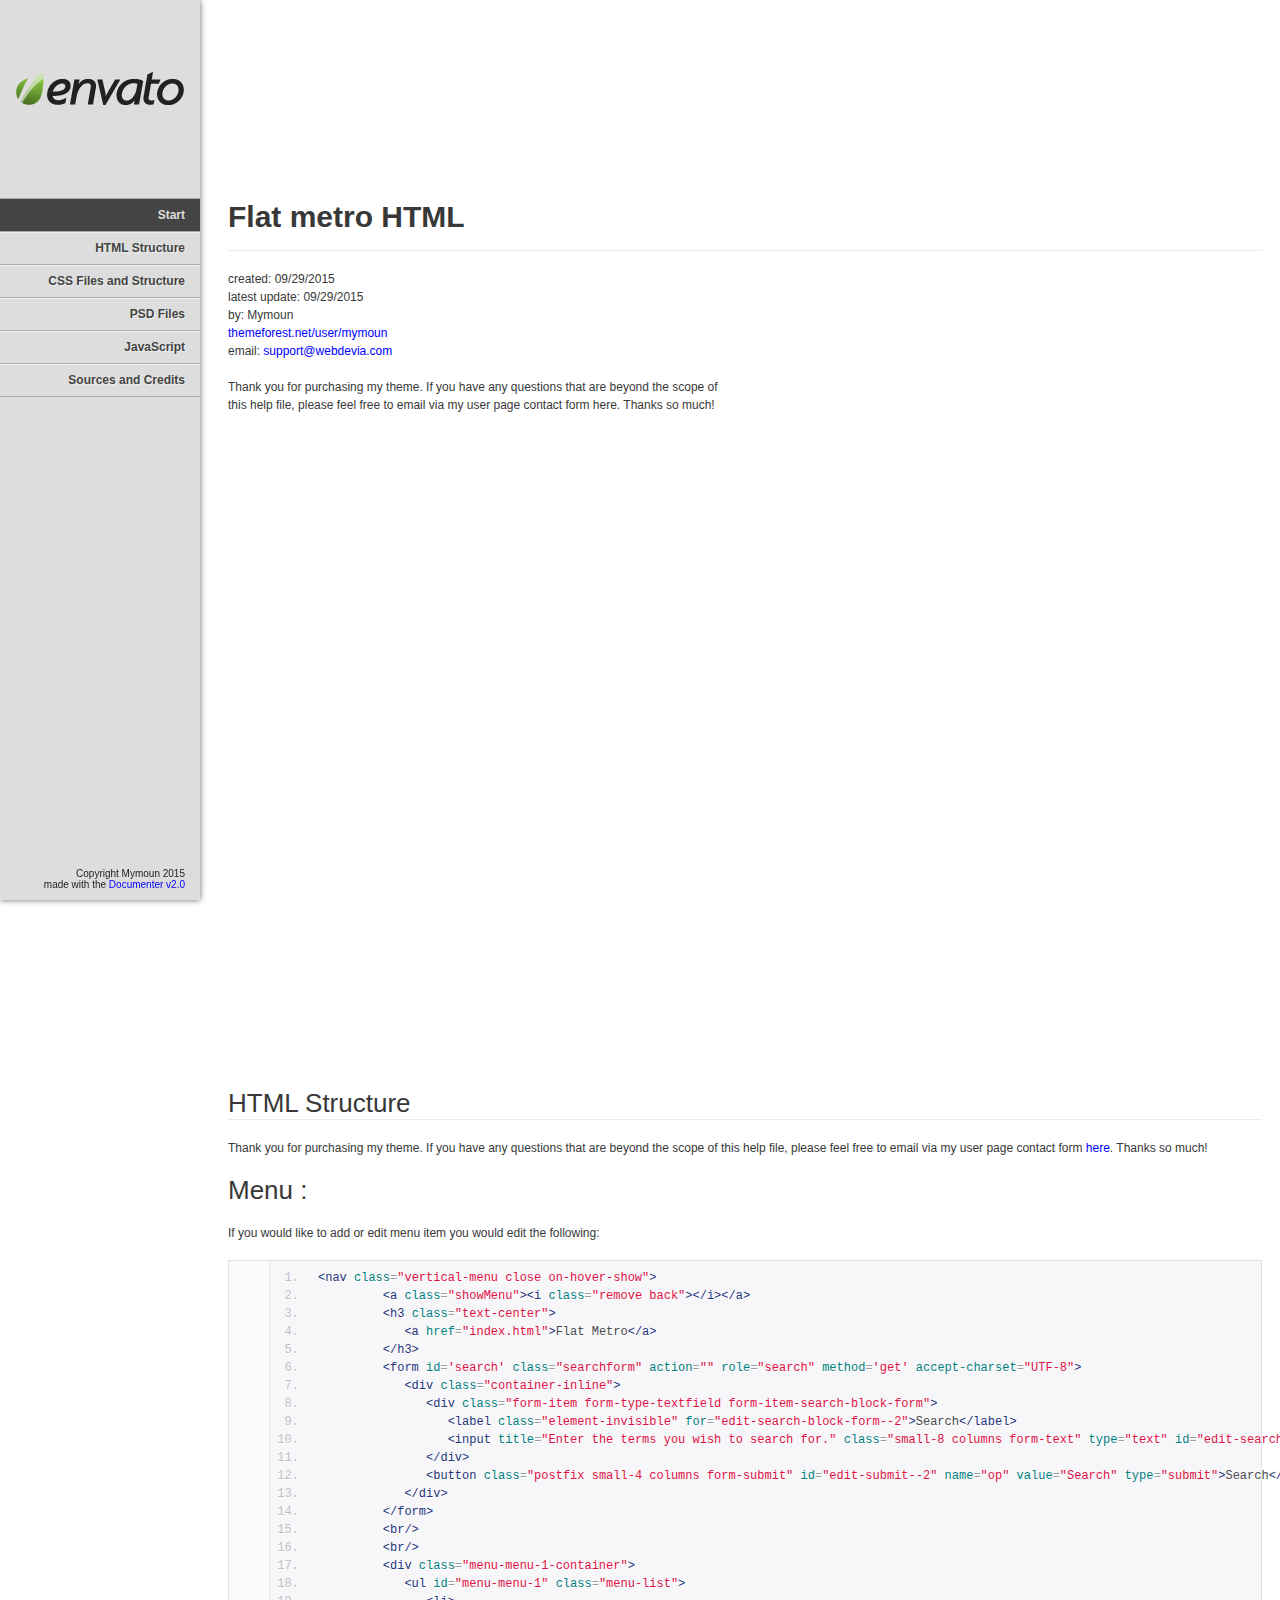
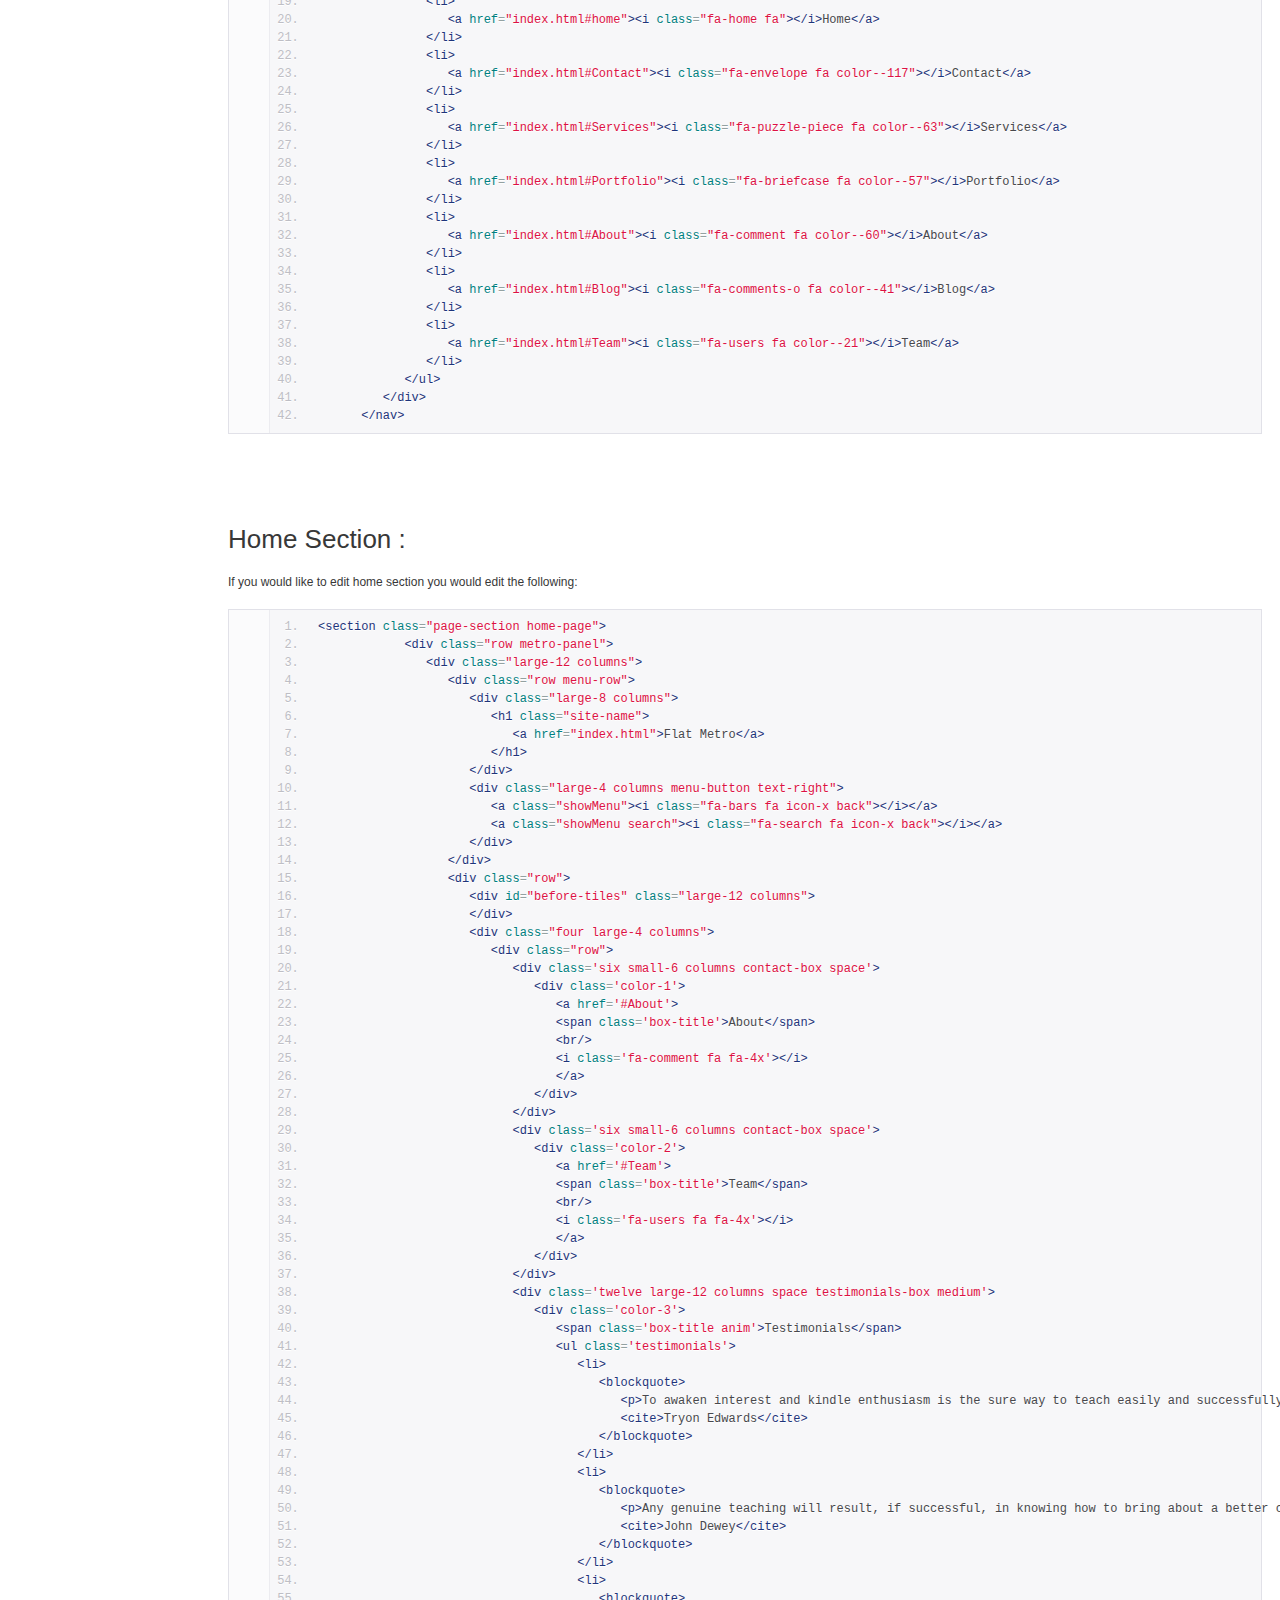
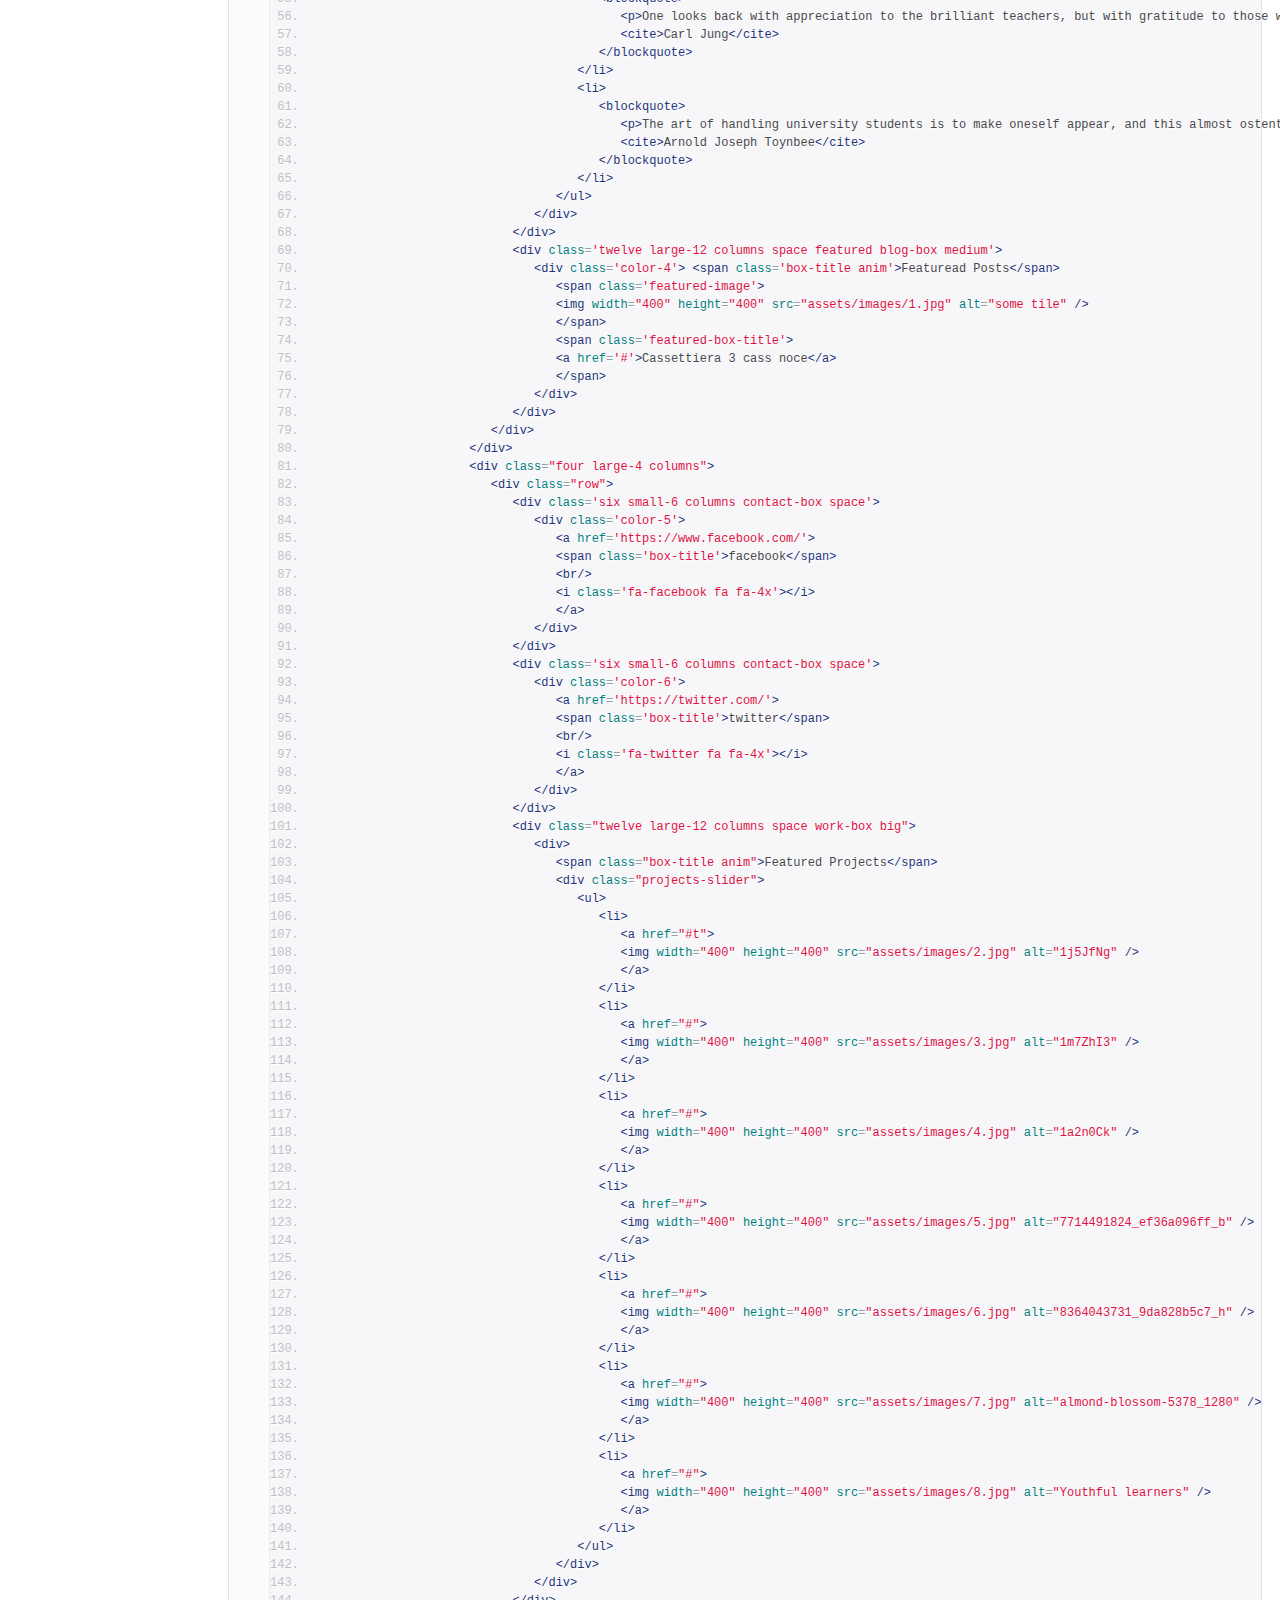
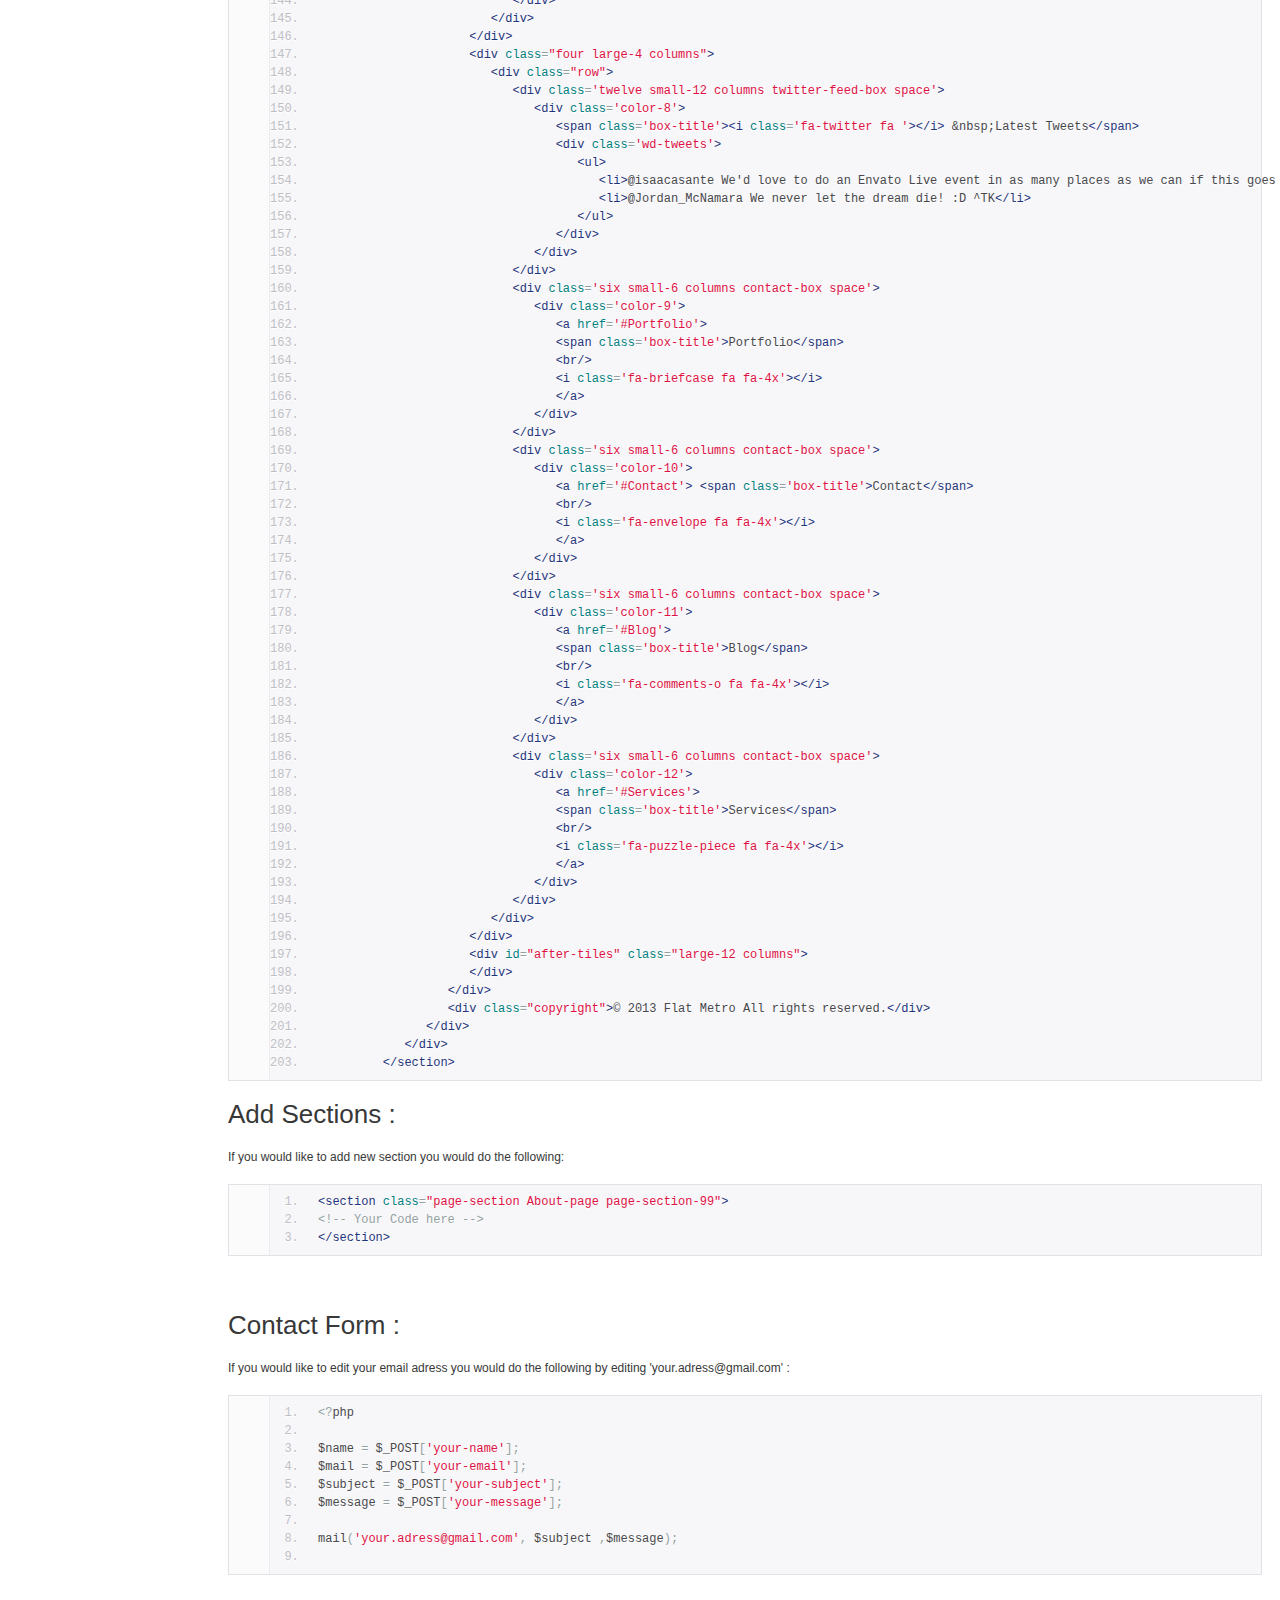
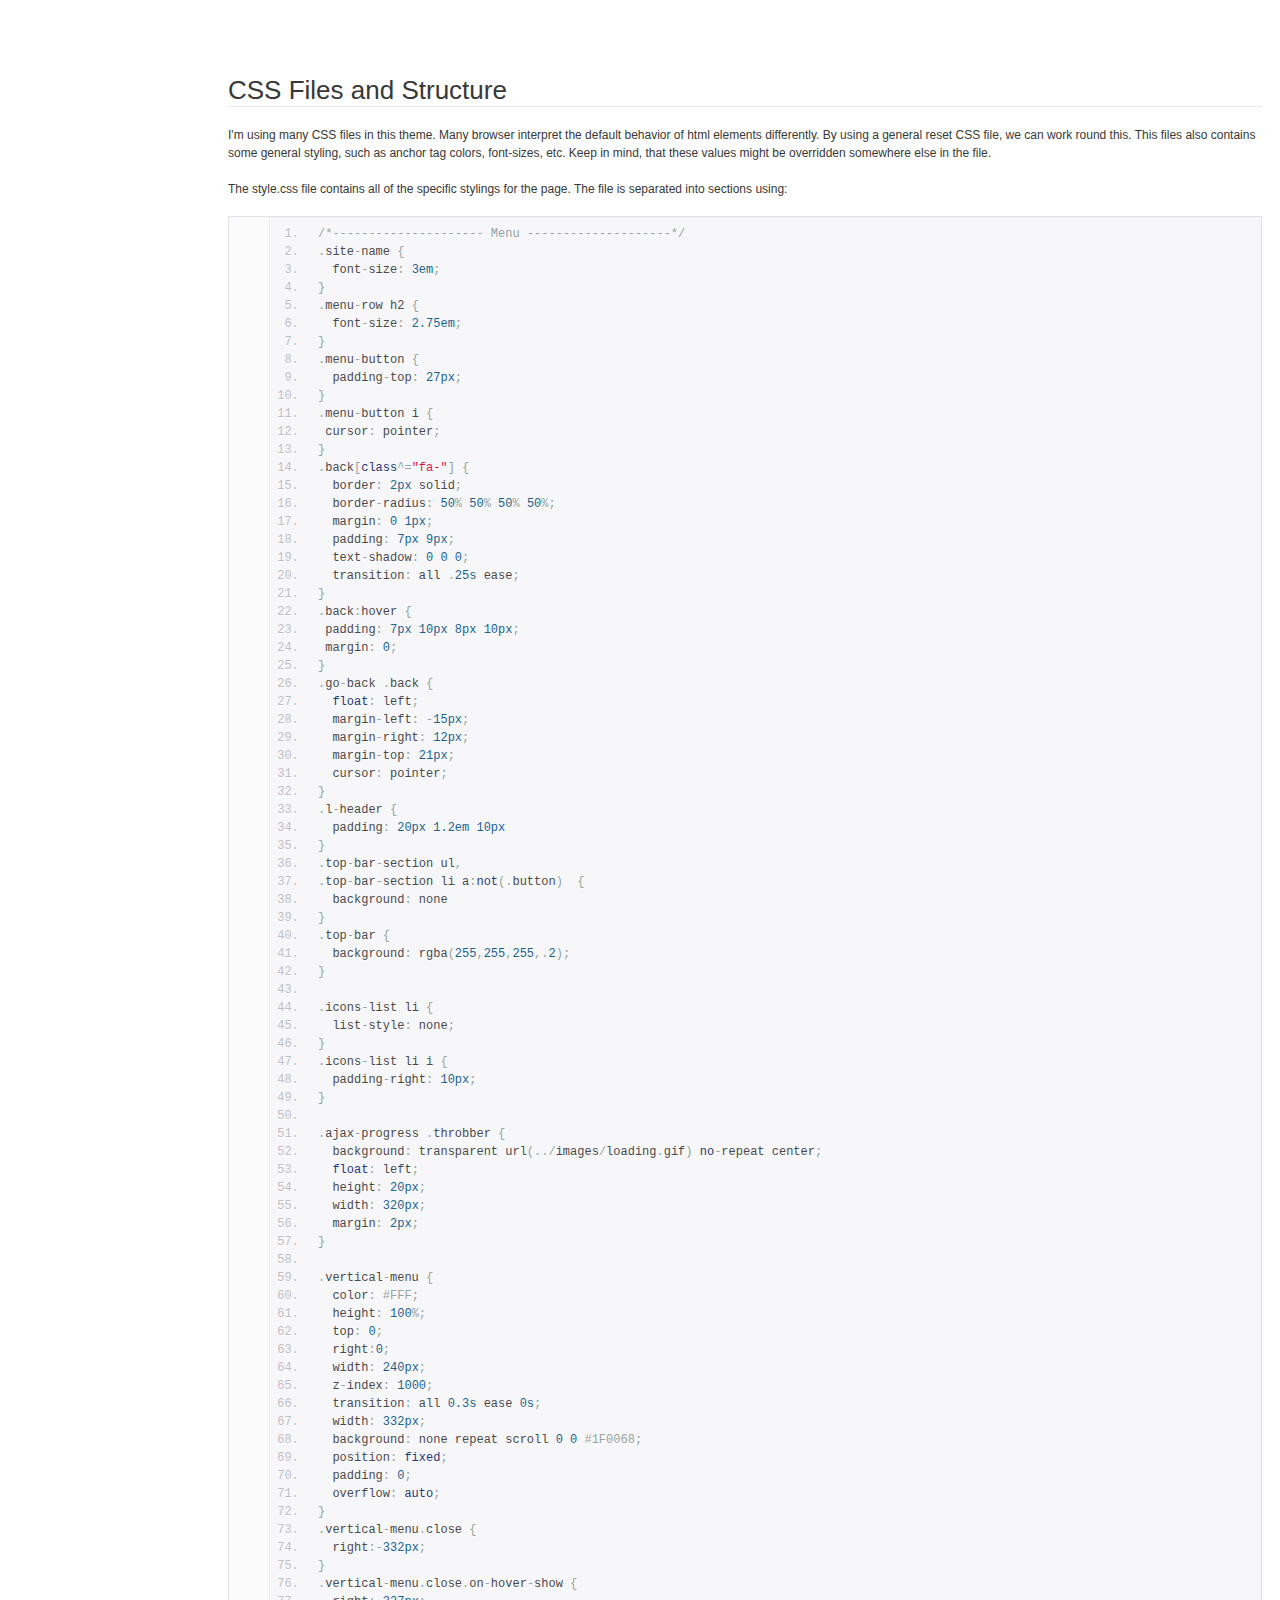
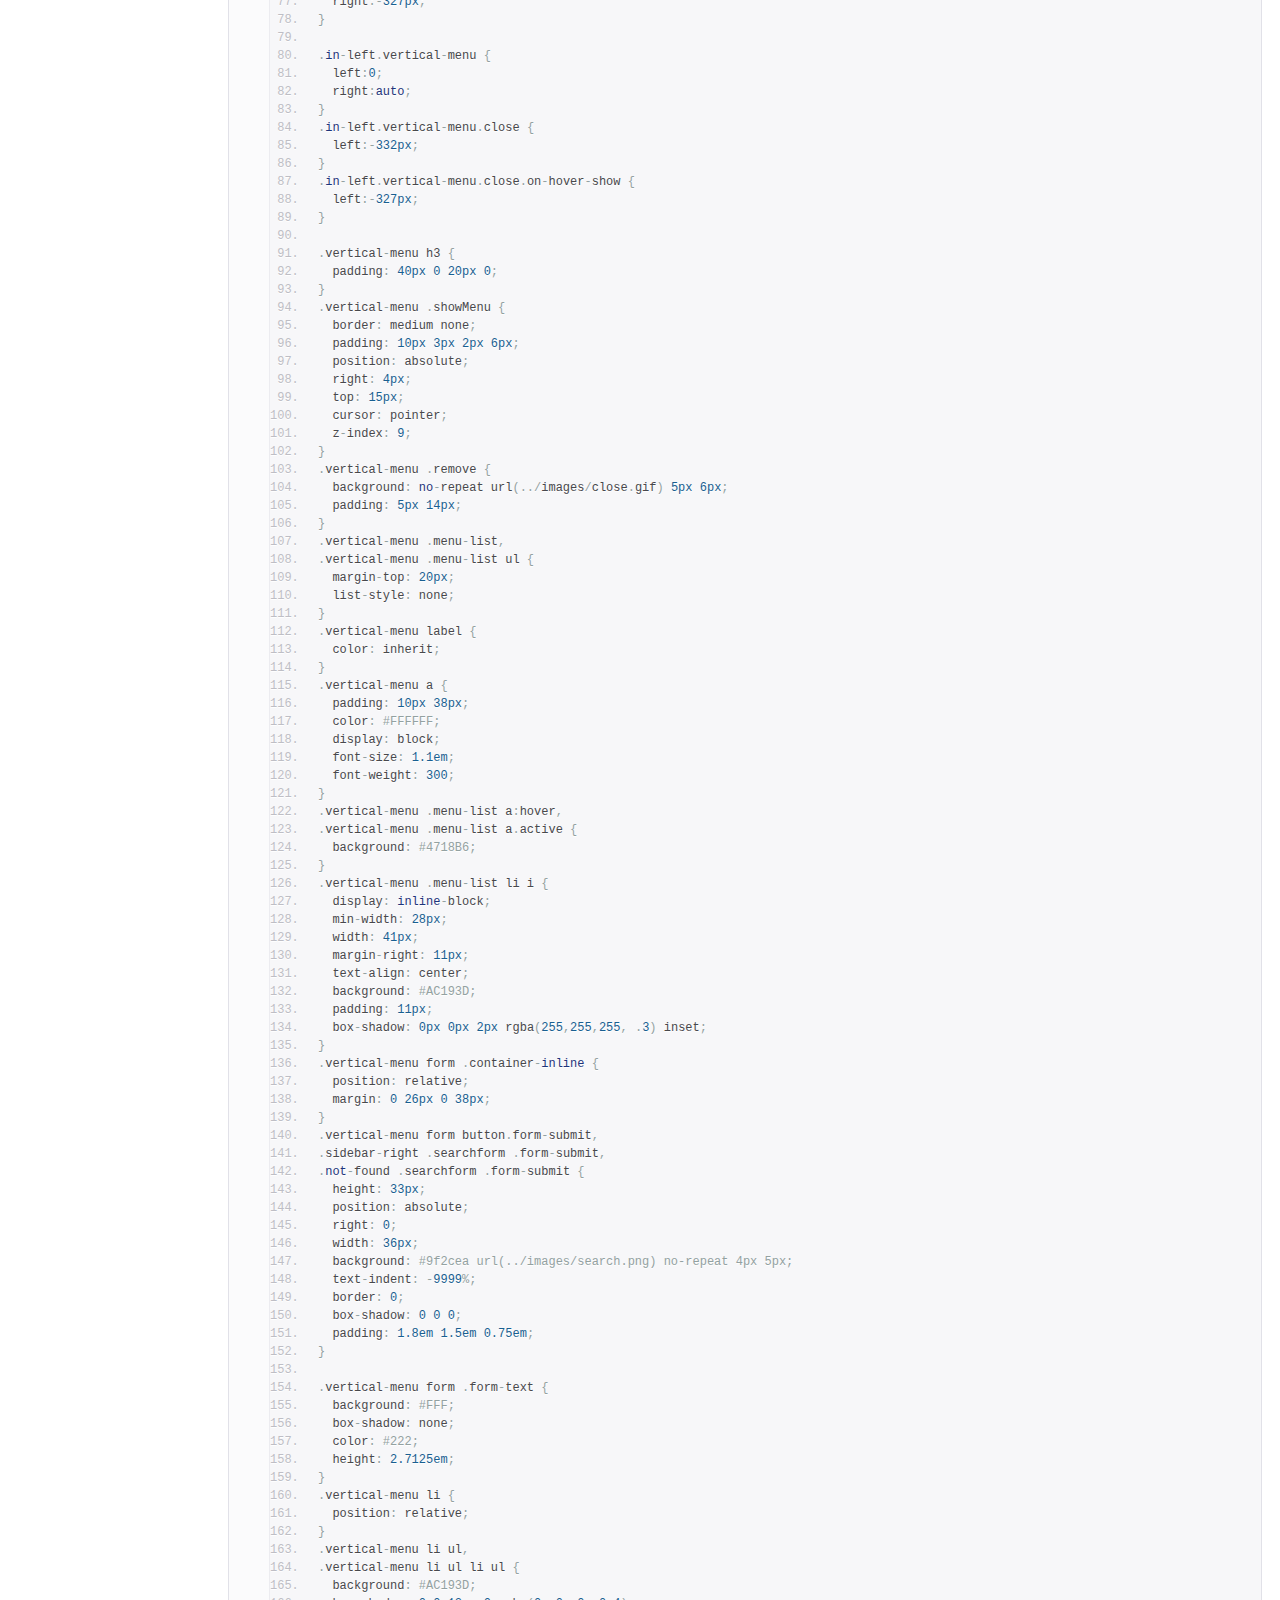
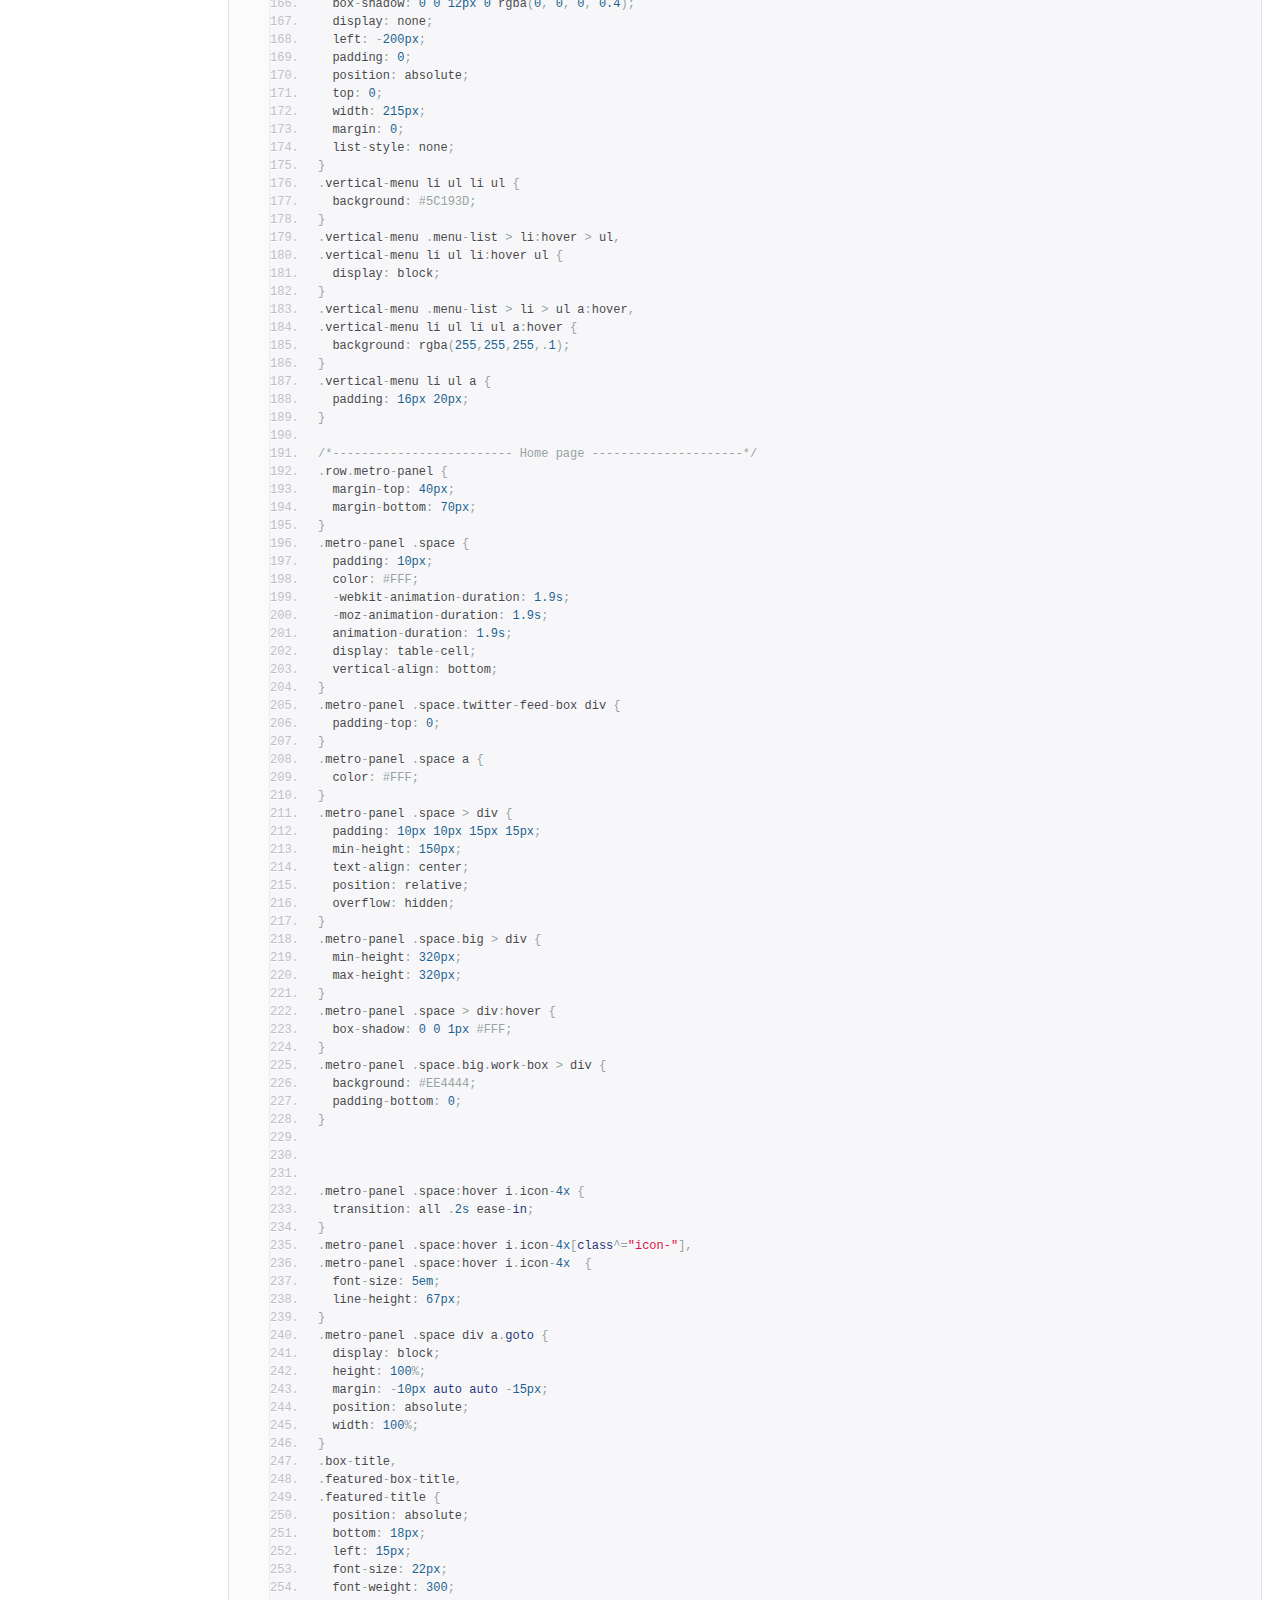
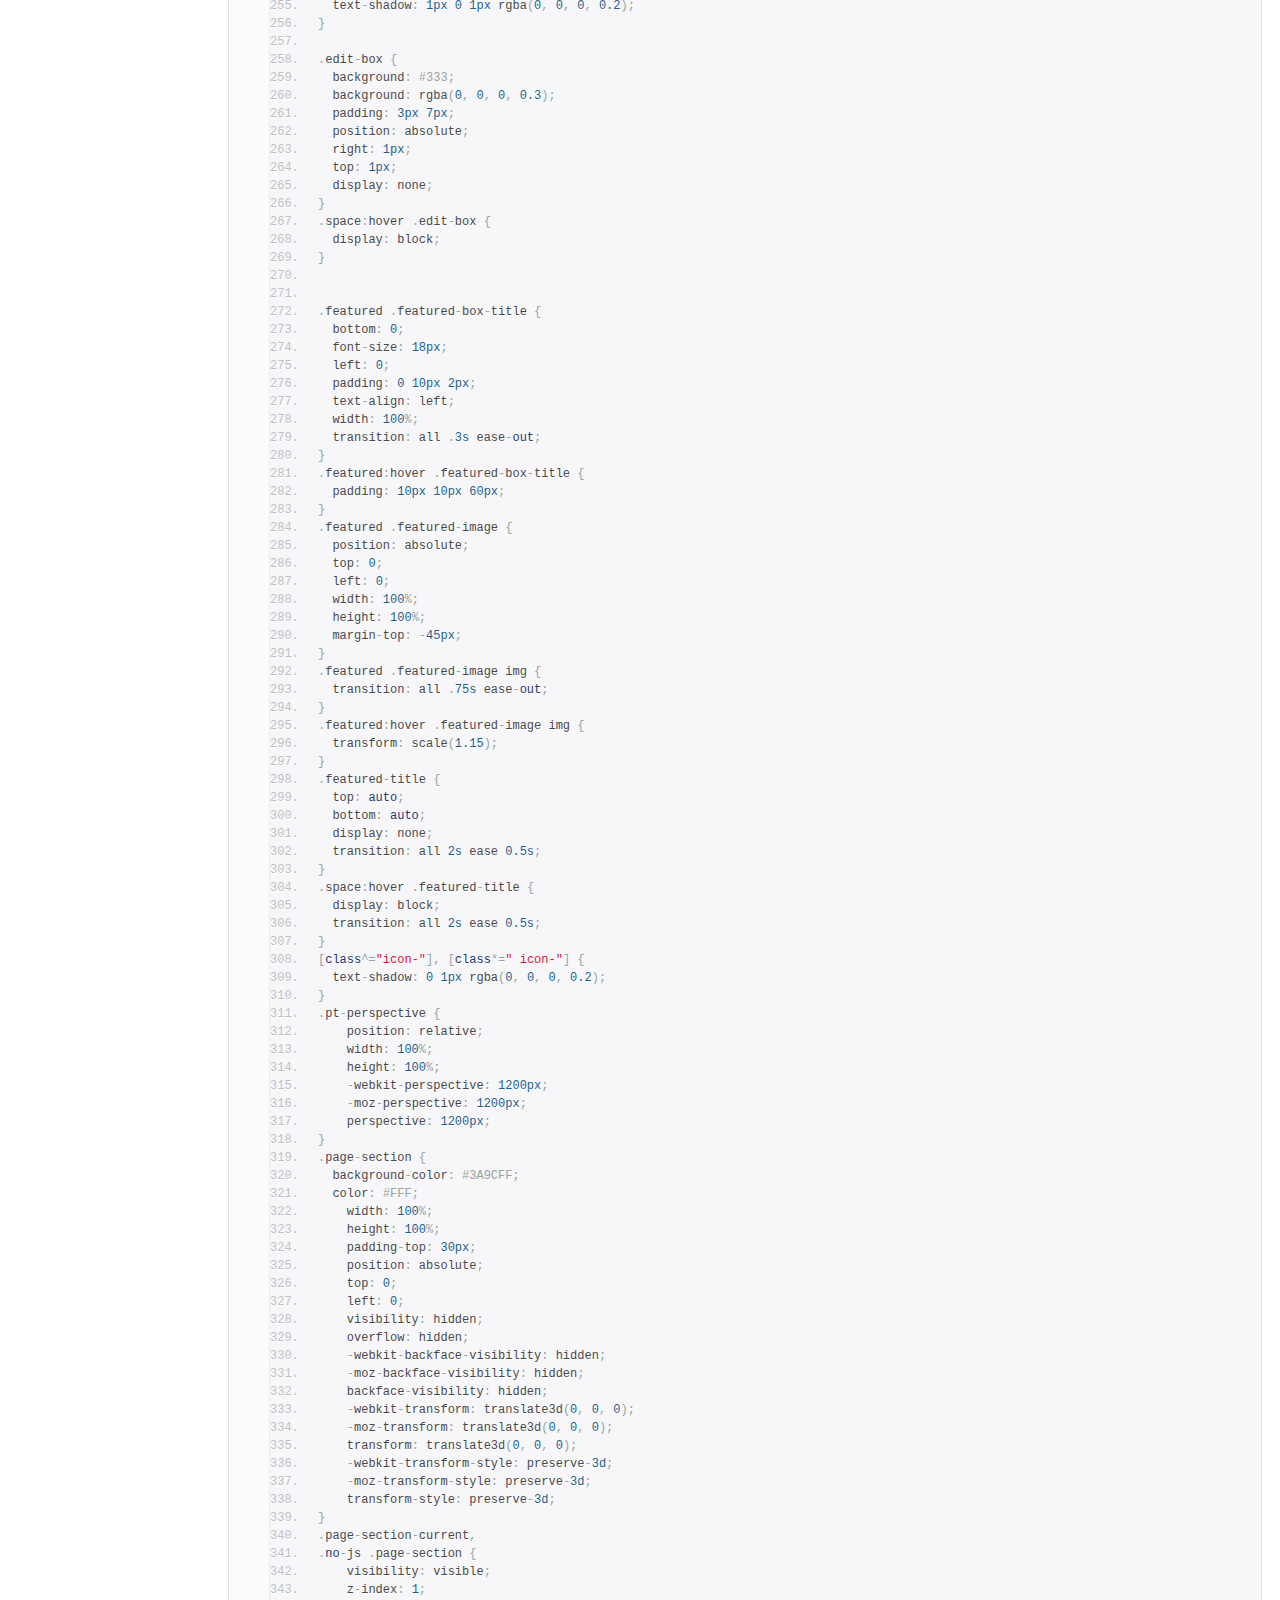
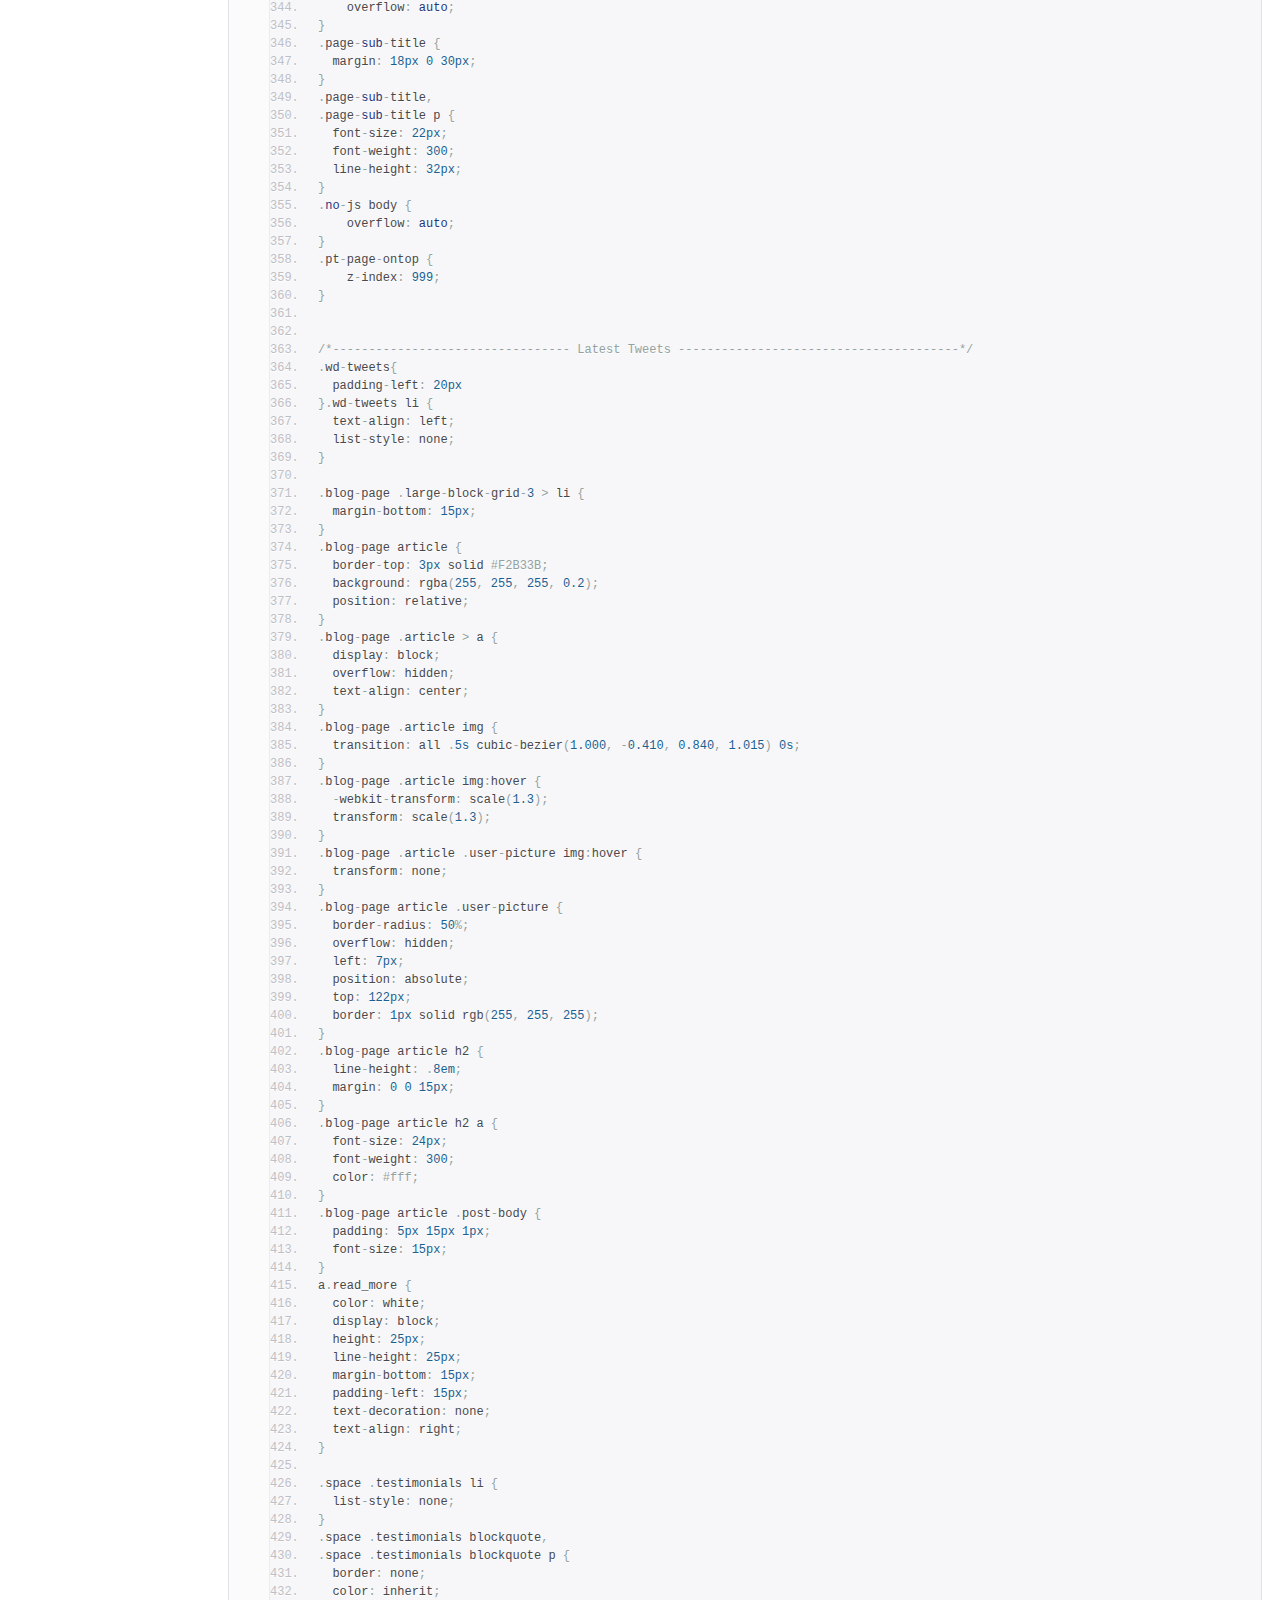
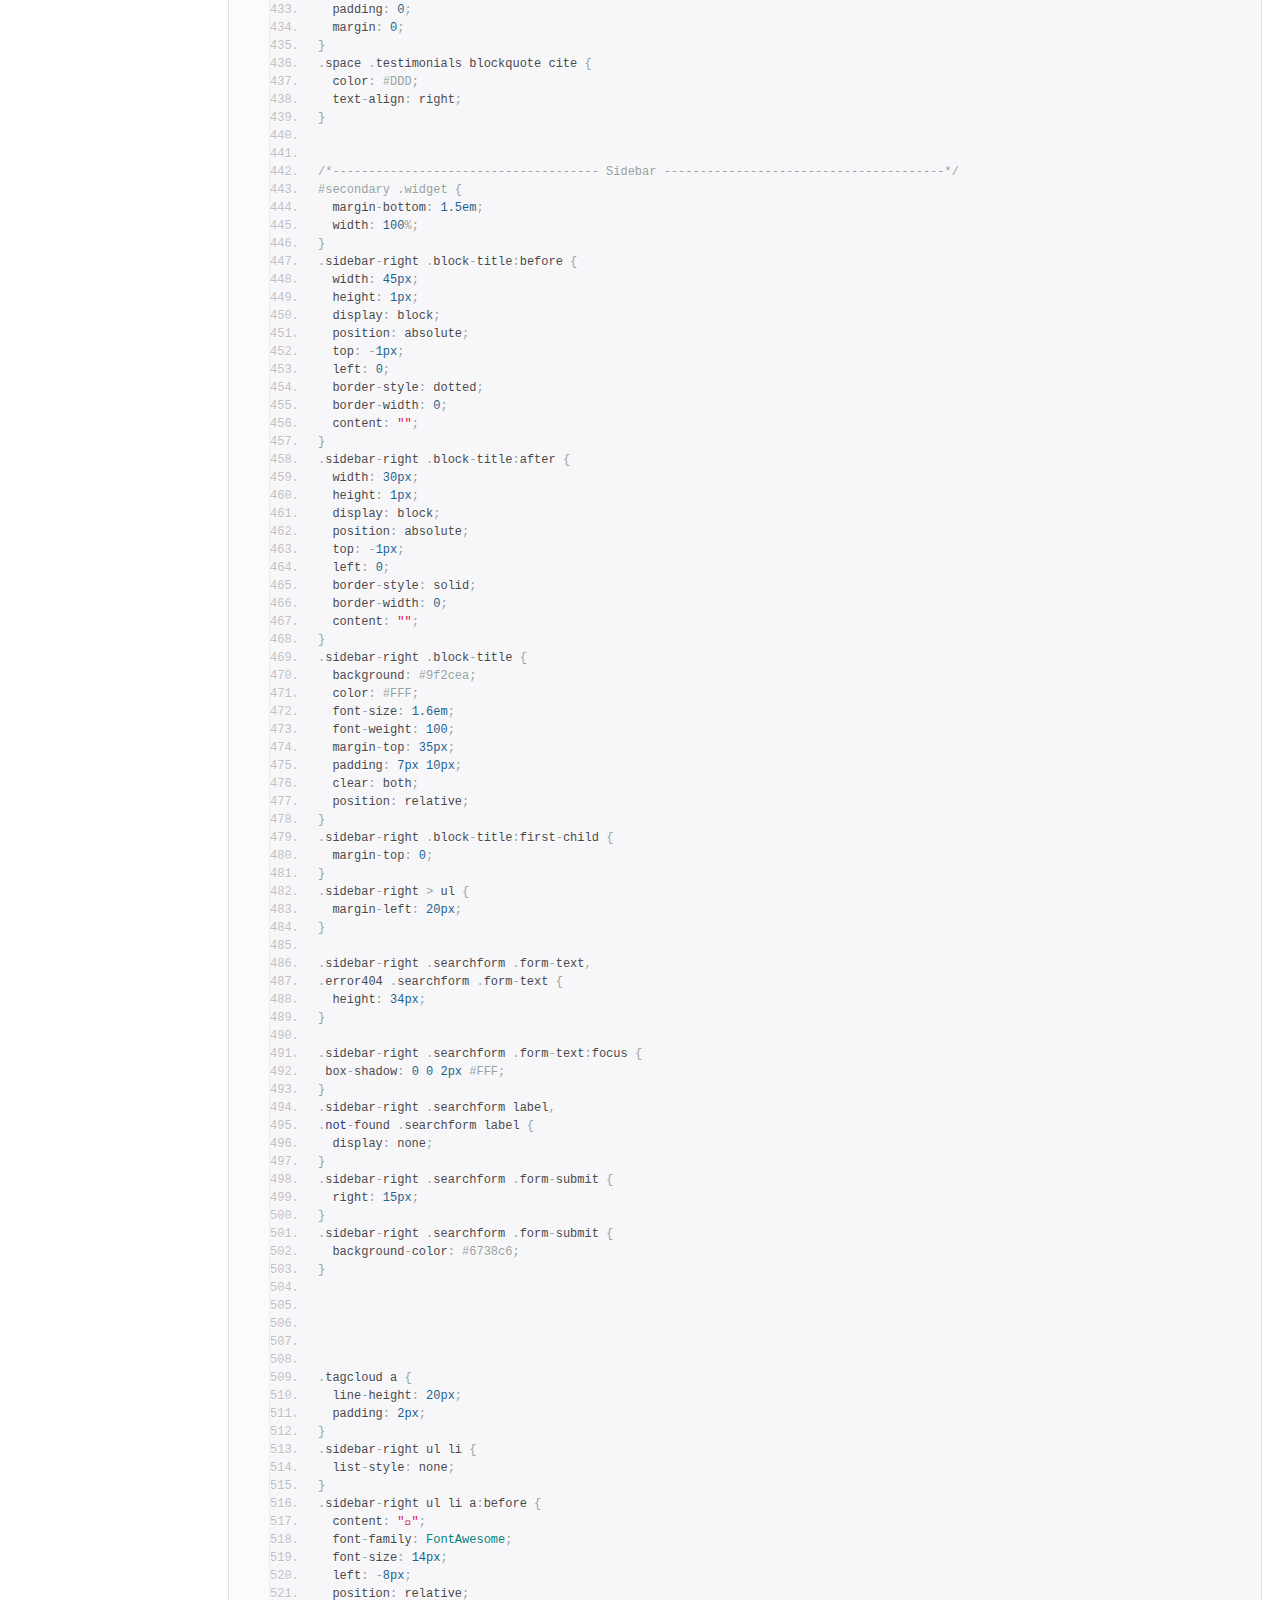
<file: Documentation/index.html>
<!doctype html>  
<!--[if IE 6 ]><html lang="en-us" class="ie6"> <![endif]-->
<!--[if IE 7 ]><html lang="en-us" class="ie7"> <![endif]-->
<!--[if IE 8 ]><html lang="en-us" class="ie8"> <![endif]-->
<!--[if (gt IE 7)|!(IE)]><!-->
<html lang="en-us"><!--<![endif]-->
<head>
	<meta charset="utf-8">
	
	<title>Flat metro HTML</title>
	
	<meta name="description" content="">
	<meta name="author" content="Mymoun">
	<meta name="copyright" content="Mymoun">
	<meta name="generator" content="Documenter v2.0 http://rxa.li/documenter">
	<meta name="date" content="2015-09-29T00:00:00+02:00">
	
	<link rel="stylesheet" href="assets/css/documenter_style.css" media="all">
	<link rel="stylesheet" href="assets/js/google-code-prettify/prettify.css" media="screen">
	<script src="assets/js/google-code-prettify/prettify.js"></script>

	
	
	<script src="assets/js/jquery.js"></script>
	
	<script src="assets/js/jquery.scrollTo.js"></script>
	<script src="assets/js/jquery.easing.js"></script>
	
	<script>document.createElement('section');var duration='500',easing='swing';</script>
	<script src="assets/js/script.js"></script>
	
	<style>
		html{background-color:#FFFFFF;color:#383838;}
		::-moz-selection{background:#444444;color:#DDDDDD;}
		::selection{background:#444444;color:#DDDDDD;}
		#documenter_sidebar #documenter_logo{background-image:url(assets/images/image_1.png);}
		a{color:#0000FF;}
		.btn {
			border-radius:3px;
		}
		.btn-primary {
			  background-image: -moz-linear-gradient(top, #0088CC, #0044CC);
			  background-image: -ms-linear-gradient(top, #0088CC, #0044CC);
			  background-image: -webkit-gradient(linear, 0 0, 0 0088CC%, from(#DDDDDD), to(#0044CC));
			  background-image: -webkit-linear-gradient(top, #0088CC, #0044CC);
			  background-image: -o-linear-gradient(top, #0088CC, #0044CC);
			  background-image: linear-gradient(top, #0088CC, #0044CC);
			  filter: progid:DXImageTransform.Microsoft.gradient(startColorstr='#0088CC', endColorstr='#0044CC', GradientType=0);
			  border-color: #0044CC #0044CC #bfbfbf;
			  color:#FFFFFF;
		}
		.btn-primary:hover,
		.btn-primary:active,
		.btn-primary.active,
		.btn-primary.disabled,
		.btn-primary[disabled] {
		  border-color: #0088CC #0088CC #bfbfbf;
		  background-color: #0044CC;
		}
		hr{border-top:1px solid #EBEBEB;border-bottom:1px solid #FFFFFF;}
		#documenter_sidebar, #documenter_sidebar ul a{background-color:#DDDDDD;color:#222222;}
		#documenter_sidebar ul a{-webkit-text-shadow:1px 1px 0px #EEEEEE;-moz-text-shadow:1px 1px 0px #EEEEEE;text-shadow:1px 1px 0px #EEEEEE;}
		#documenter_sidebar ul{border-top:1px solid #AAAAAA;}
		#documenter_sidebar ul a{border-top:1px solid #EEEEEE;border-bottom:1px solid #AAAAAA;color:#444444;}
		#documenter_sidebar ul a:hover{background:#444444;color:#DDDDDD;border-top:1px solid #444444;}
		#documenter_sidebar ul a.current{background:#444444;color:#DDDDDD;border-top:1px solid #444444;}
		#documenter_copyright{display:block !important;visibility:visible !important;}
	</style>
	
</head>
<body class="documenter-project-flat-metro-html">
	<div id="documenter_sidebar">
		<a href="#documenter_cover" id="documenter_logo"></a>
		<ul id="documenter_nav">
			<li><a class="current" href="#documenter_cover">Start</a></li>
				
			<li><a href="#html_structure" title="HTML Structure">HTML Structure</a></li>
			<li><a href="#css_files_and_structure" title="CSS Files and Structure">CSS Files and Structure</a></li>
			<li><a href="#psd_files" title="PSD Files">PSD Files</a></li>
			<li><a href="#javascript" title="JavaScript">JavaScript</a></li>
			<li><a href="#sources_and_credits" title="Sources and Credits">Sources and Credits</a></li>

		</ul>
		<div id="documenter_copyright">Copyright Mymoun 2015<br>
		made with the <a href="http://rxa.li/documenter">Documenter v2.0</a> 
		</div>
	</div>
	<div id="documenter_content">
	<section id="documenter_cover">
	<h1>Flat metro HTML</h1>
	
	<div id="documenter_buttons">
		
	</div>
	<hr>
	<ul>
	<li>created: 09/29/2015</li>
	<li>latest update: 09/29/2015</li>
	<li>by: Mymoun</li>
	<li><a href="http://themeforest.net/user/mymoun">themeforest.net/user/mymoun</a></li>
	<li>email: <a href="mailto:&#115;&#117;&#112;&#112;&#111;&#114;&#116;&#64;&#119;&#101;&#98;&#100;&#101;&#118;&#105;&#97;&#46;&#99;&#111;&#109;">&#115;&#117;&#112;&#112;&#111;&#114;&#116;&#64;&#119;&#101;&#98;&#100;&#101;&#118;&#105;&#97;&#46;&#99;&#111;&#109;</a></li>
	</ul>
	<p>Thank you for purchasing my theme. If you have any questions that are beyond the scope of this help file, please feel free to email via my user page contact form here. Thanks so much!</p>
	</section>
	
	<section id="html_structure">
	<div class="page-header"><h3>HTML Structure</h3><hr class="notop"></div>
<p>
	Thank you for purchasing my theme. If you have any questions that are beyond the scope of this help file, please feel free to email via my user page contact form <a href="http://www.themeforest.net/user/Mymoun">here</a>. Thanks so much!</p>
<h3>
	Menu :</h3>
<p>
	If you would like to add or edit menu item you would edit the following:</p>
<pre class="prettyprint lang-html linenums">
&lt;nav class=&quot;vertical-menu close on-hover-show&quot;&gt;
&nbsp;&nbsp;&nbsp;&nbsp;&nbsp;&nbsp;&nbsp;&nbsp; &lt;a class=&quot;showMenu&quot;&gt;&lt;i class=&quot;remove back&quot;&gt;&lt;/i&gt;&lt;/a&gt;
&nbsp;&nbsp;&nbsp;&nbsp;&nbsp;&nbsp;&nbsp;&nbsp; &lt;h3 class=&quot;text-center&quot;&gt;
&nbsp;&nbsp;&nbsp;&nbsp;&nbsp;&nbsp;&nbsp;&nbsp;&nbsp;&nbsp;&nbsp; &lt;a href=&quot;index.html&quot;&gt;Flat Metro&lt;/a&gt;
&nbsp;&nbsp;&nbsp;&nbsp;&nbsp;&nbsp;&nbsp;&nbsp; &lt;/h3&gt;
&nbsp;&nbsp;&nbsp;&nbsp;&nbsp;&nbsp;&nbsp;&nbsp; &lt;form id=&#39;search&#39; class=&quot;searchform&quot; action=&quot;&quot; role=&quot;search&quot; method=&#39;get&#39; accept-charset=&quot;UTF-8&quot;&gt;
&nbsp;&nbsp;&nbsp;&nbsp;&nbsp;&nbsp;&nbsp;&nbsp;&nbsp;&nbsp;&nbsp; &lt;div class=&quot;container-inline&quot;&gt;
&nbsp;&nbsp;&nbsp;&nbsp;&nbsp;&nbsp;&nbsp;&nbsp;&nbsp;&nbsp;&nbsp;&nbsp;&nbsp;&nbsp; &lt;div class=&quot;form-item form-type-textfield form-item-search-block-form&quot;&gt;
&nbsp;&nbsp;&nbsp;&nbsp;&nbsp;&nbsp;&nbsp;&nbsp;&nbsp;&nbsp;&nbsp;&nbsp;&nbsp;&nbsp;&nbsp;&nbsp;&nbsp; &lt;label class=&quot;element-invisible&quot; for=&quot;edit-search-block-form--2&quot;&gt;Search&lt;/label&gt;
&nbsp;&nbsp;&nbsp;&nbsp;&nbsp;&nbsp;&nbsp;&nbsp;&nbsp;&nbsp;&nbsp;&nbsp;&nbsp;&nbsp;&nbsp;&nbsp;&nbsp; &lt;input title=&quot;Enter the terms you wish to search for.&quot; class=&quot;small-8 columns form-text&quot; type=&quot;text&quot; id=&quot;edit-search-block-form--2&quot; name=&quot;s&quot; value=&quot;&quot; size=&quot;15&quot; maxlength=&quot;128&quot; /&gt;
&nbsp;&nbsp;&nbsp;&nbsp;&nbsp;&nbsp;&nbsp;&nbsp;&nbsp;&nbsp;&nbsp;&nbsp;&nbsp;&nbsp; &lt;/div&gt;
&nbsp;&nbsp;&nbsp;&nbsp;&nbsp;&nbsp;&nbsp;&nbsp;&nbsp;&nbsp;&nbsp;&nbsp;&nbsp;&nbsp; &lt;button class=&quot;postfix small-4 columns form-submit&quot; id=&quot;edit-submit--2&quot; name=&quot;op&quot; value=&quot;Search&quot; type=&quot;submit&quot;&gt;Search&lt;/button&gt;
&nbsp;&nbsp;&nbsp;&nbsp;&nbsp;&nbsp;&nbsp;&nbsp;&nbsp;&nbsp;&nbsp; &lt;/div&gt;
&nbsp;&nbsp;&nbsp;&nbsp;&nbsp;&nbsp;&nbsp;&nbsp; &lt;/form&gt;
&nbsp;&nbsp;&nbsp;&nbsp;&nbsp;&nbsp;&nbsp;&nbsp; &lt;br/&gt;
&nbsp;&nbsp;&nbsp;&nbsp;&nbsp;&nbsp;&nbsp;&nbsp; &lt;br/&gt;
&nbsp;&nbsp;&nbsp;&nbsp;&nbsp;&nbsp;&nbsp;&nbsp; &lt;div class=&quot;menu-menu-1-container&quot;&gt;
&nbsp;&nbsp;&nbsp;&nbsp;&nbsp;&nbsp;&nbsp;&nbsp;&nbsp;&nbsp;&nbsp; &lt;ul id=&quot;menu-menu-1&quot; class=&quot;menu-list&quot;&gt;
&nbsp;&nbsp;&nbsp;&nbsp;&nbsp;&nbsp;&nbsp;&nbsp;&nbsp;&nbsp;&nbsp;&nbsp;&nbsp;&nbsp; &lt;li&gt;
&nbsp;&nbsp;&nbsp;&nbsp;&nbsp;&nbsp;&nbsp;&nbsp;&nbsp;&nbsp;&nbsp;&nbsp;&nbsp;&nbsp;&nbsp;&nbsp;&nbsp; &lt;a href=&quot;index.html#home&quot;&gt;&lt;i class=&quot;fa-home fa&quot;&gt;&lt;/i&gt;Home&lt;/a&gt;
&nbsp;&nbsp;&nbsp;&nbsp;&nbsp;&nbsp;&nbsp;&nbsp;&nbsp;&nbsp;&nbsp;&nbsp;&nbsp;&nbsp; &lt;/li&gt;
&nbsp;&nbsp;&nbsp;&nbsp;&nbsp;&nbsp;&nbsp;&nbsp;&nbsp;&nbsp;&nbsp;&nbsp;&nbsp;&nbsp; &lt;li&gt;
&nbsp;&nbsp;&nbsp;&nbsp;&nbsp;&nbsp;&nbsp;&nbsp;&nbsp;&nbsp;&nbsp;&nbsp;&nbsp;&nbsp;&nbsp;&nbsp;&nbsp; &lt;a href=&quot;index.html#Contact&quot;&gt;&lt;i class=&quot;fa-envelope fa color--117&quot;&gt;&lt;/i&gt;Contact&lt;/a&gt;
&nbsp;&nbsp;&nbsp;&nbsp;&nbsp;&nbsp;&nbsp;&nbsp;&nbsp;&nbsp;&nbsp;&nbsp;&nbsp;&nbsp; &lt;/li&gt;
&nbsp;&nbsp;&nbsp;&nbsp;&nbsp;&nbsp;&nbsp;&nbsp;&nbsp;&nbsp;&nbsp;&nbsp;&nbsp;&nbsp; &lt;li&gt;
&nbsp;&nbsp;&nbsp;&nbsp;&nbsp;&nbsp;&nbsp;&nbsp;&nbsp;&nbsp;&nbsp;&nbsp;&nbsp;&nbsp;&nbsp;&nbsp;&nbsp; &lt;a href=&quot;index.html#Services&quot;&gt;&lt;i class=&quot;fa-puzzle-piece fa color--63&quot;&gt;&lt;/i&gt;Services&lt;/a&gt;
&nbsp;&nbsp;&nbsp;&nbsp;&nbsp;&nbsp;&nbsp;&nbsp;&nbsp;&nbsp;&nbsp;&nbsp;&nbsp;&nbsp; &lt;/li&gt;
&nbsp;&nbsp;&nbsp;&nbsp;&nbsp;&nbsp;&nbsp;&nbsp;&nbsp;&nbsp;&nbsp;&nbsp;&nbsp;&nbsp; &lt;li&gt;
&nbsp;&nbsp;&nbsp;&nbsp;&nbsp;&nbsp;&nbsp;&nbsp;&nbsp;&nbsp;&nbsp;&nbsp;&nbsp;&nbsp;&nbsp;&nbsp;&nbsp; &lt;a href=&quot;index.html#Portfolio&quot;&gt;&lt;i class=&quot;fa-briefcase fa color--57&quot;&gt;&lt;/i&gt;Portfolio&lt;/a&gt;
&nbsp;&nbsp;&nbsp;&nbsp;&nbsp;&nbsp;&nbsp;&nbsp;&nbsp;&nbsp;&nbsp;&nbsp;&nbsp;&nbsp; &lt;/li&gt;
&nbsp;&nbsp;&nbsp;&nbsp;&nbsp;&nbsp;&nbsp;&nbsp;&nbsp;&nbsp;&nbsp;&nbsp;&nbsp;&nbsp; &lt;li&gt;
&nbsp;&nbsp;&nbsp;&nbsp;&nbsp;&nbsp;&nbsp;&nbsp;&nbsp;&nbsp;&nbsp;&nbsp;&nbsp;&nbsp;&nbsp;&nbsp;&nbsp; &lt;a href=&quot;index.html#About&quot;&gt;&lt;i class=&quot;fa-comment fa color--60&quot;&gt;&lt;/i&gt;About&lt;/a&gt;
&nbsp;&nbsp;&nbsp;&nbsp;&nbsp;&nbsp;&nbsp;&nbsp;&nbsp;&nbsp;&nbsp;&nbsp;&nbsp;&nbsp; &lt;/li&gt;
&nbsp;&nbsp;&nbsp;&nbsp;&nbsp;&nbsp;&nbsp;&nbsp;&nbsp;&nbsp;&nbsp;&nbsp;&nbsp;&nbsp; &lt;li&gt;
&nbsp;&nbsp;&nbsp;&nbsp;&nbsp;&nbsp;&nbsp;&nbsp;&nbsp;&nbsp;&nbsp;&nbsp;&nbsp;&nbsp;&nbsp;&nbsp;&nbsp; &lt;a href=&quot;index.html#Blog&quot;&gt;&lt;i class=&quot;fa-comments-o fa color--41&quot;&gt;&lt;/i&gt;Blog&lt;/a&gt;
&nbsp;&nbsp;&nbsp;&nbsp;&nbsp;&nbsp;&nbsp;&nbsp;&nbsp;&nbsp;&nbsp;&nbsp;&nbsp;&nbsp; &lt;/li&gt;
&nbsp;&nbsp;&nbsp;&nbsp;&nbsp;&nbsp;&nbsp;&nbsp;&nbsp;&nbsp;&nbsp;&nbsp;&nbsp;&nbsp; &lt;li&gt;
&nbsp;&nbsp;&nbsp;&nbsp;&nbsp;&nbsp;&nbsp;&nbsp;&nbsp;&nbsp;&nbsp;&nbsp;&nbsp;&nbsp;&nbsp;&nbsp;&nbsp; &lt;a href=&quot;index.html#Team&quot;&gt;&lt;i class=&quot;fa-users fa color--21&quot;&gt;&lt;/i&gt;Team&lt;/a&gt;
&nbsp;&nbsp;&nbsp;&nbsp;&nbsp;&nbsp;&nbsp;&nbsp;&nbsp;&nbsp;&nbsp;&nbsp;&nbsp;&nbsp; &lt;/li&gt;
&nbsp;&nbsp;&nbsp;&nbsp;&nbsp;&nbsp;&nbsp;&nbsp;&nbsp;&nbsp;&nbsp; &lt;/ul&gt;
&nbsp;&nbsp;&nbsp;&nbsp;&nbsp;&nbsp;&nbsp;&nbsp; &lt;/div&gt;
&nbsp;&nbsp;&nbsp;&nbsp;&nbsp; &lt;/nav&gt;</pre>
<p>
	&nbsp;</p>
<p>
	&nbsp;</p>
<h3>
	Home Section :</h3>
<p>
	If you would like to edit home section you would edit the following:</p>
<pre class="prettyprint lang-html linenums">
&lt;section class=&quot;page-section home-page&quot;&gt;
            &lt;div class=&quot;row metro-panel&quot;&gt;
               &lt;div class=&quot;large-12 columns&quot;&gt;
                  &lt;div class=&quot;row menu-row&quot;&gt;
                     &lt;div class=&quot;large-8 columns&quot;&gt;
                        &lt;h1 class=&quot;site-name&quot;&gt;
                           &lt;a href=&quot;index.html&quot;&gt;Flat Metro&lt;/a&gt;
                        &lt;/h1&gt;
                     &lt;/div&gt;
                     &lt;div class=&quot;large-4 columns menu-button text-right&quot;&gt;
                        &lt;a class=&quot;showMenu&quot;&gt;&lt;i class=&quot;fa-bars fa icon-x back&quot;&gt;&lt;/i&gt;&lt;/a&gt;
                        &lt;a class=&quot;showMenu search&quot;&gt;&lt;i class=&quot;fa-search fa icon-x back&quot;&gt;&lt;/i&gt;&lt;/a&gt;
                     &lt;/div&gt;
                  &lt;/div&gt;
                  &lt;div class=&quot;row&quot;&gt;
                     &lt;div id=&quot;before-tiles&quot; class=&quot;large-12 columns&quot;&gt;
                     &lt;/div&gt;
                     &lt;div class=&quot;four large-4 columns&quot;&gt;
                        &lt;div class=&quot;row&quot;&gt;
                           &lt;div class=&#39;six small-6 columns contact-box space&#39;&gt;
                              &lt;div class=&#39;color-1&#39;&gt;
                                 &lt;a href=&#39;#About&#39;&gt;
                                 &lt;span class=&#39;box-title&#39;&gt;About&lt;/span&gt;
                                 &lt;br/&gt;
                                 &lt;i class=&#39;fa-comment fa fa-4x&#39;&gt;&lt;/i&gt;
                                 &lt;/a&gt;
                              &lt;/div&gt;
                           &lt;/div&gt;
                           &lt;div class=&#39;six small-6 columns contact-box space&#39;&gt;
                              &lt;div class=&#39;color-2&#39;&gt;
                                 &lt;a href=&#39;#Team&#39;&gt;
                                 &lt;span class=&#39;box-title&#39;&gt;Team&lt;/span&gt;
                                 &lt;br/&gt;
                                 &lt;i class=&#39;fa-users fa fa-4x&#39;&gt;&lt;/i&gt;
                                 &lt;/a&gt;
                              &lt;/div&gt;
                           &lt;/div&gt;
                           &lt;div class=&#39;twelve large-12 columns space testimonials-box medium&#39;&gt;
                              &lt;div class=&#39;color-3&#39;&gt;
                                 &lt;span class=&#39;box-title anim&#39;&gt;Testimonials&lt;/span&gt;
                                 &lt;ul class=&#39;testimonials&#39;&gt;
                                    &lt;li&gt;
                                       &lt;blockquote&gt;
                                          &lt;p&gt;To awaken interest and kindle enthusiasm is the sure way to teach easily and successfully.&lt;/p&gt;
                                          &lt;cite&gt;Tryon Edwards&lt;/cite&gt;
                                       &lt;/blockquote&gt;
                                    &lt;/li&gt;
                                    &lt;li&gt;
                                       &lt;blockquote&gt;
                                          &lt;p&gt;Any genuine teaching will result, if successful, in knowing how to bring about a better condition of things than existed earlier.&lt;/p&gt;
                                          &lt;cite&gt;John Dewey&lt;/cite&gt;
                                       &lt;/blockquote&gt;
                                    &lt;/li&gt;
                                    &lt;li&gt;
                                       &lt;blockquote&gt;
                                          &lt;p&gt;One looks back with appreciation to the brilliant teachers, but with gratitude to those who touched our human feelings.&lt;/p&gt;
                                          &lt;cite&gt;Carl Jung&lt;/cite&gt;
                                       &lt;/blockquote&gt;
                                    &lt;/li&gt;
                                    &lt;li&gt;
                                       &lt;blockquote&gt;
                                          &lt;p&gt;The art of handling university students is to make oneself appear, and this almost ostentatiously, to be treating them as adults&amp;#8230;&lt;/p&gt;
                                          &lt;cite&gt;Arnold Joseph Toynbee&lt;/cite&gt;
                                       &lt;/blockquote&gt;
                                    &lt;/li&gt;
                                 &lt;/ul&gt;
                              &lt;/div&gt;
                           &lt;/div&gt;
                           &lt;div class=&#39;twelve large-12 columns space featured blog-box medium&#39;&gt;
                              &lt;div class=&#39;color-4&#39;&gt; &lt;span class=&#39;box-title anim&#39;&gt;Featuread Posts&lt;/span&gt;
                                 &lt;span class=&#39;featured-image&#39;&gt;
                                 &lt;img width=&quot;400&quot; height=&quot;400&quot; src=&quot;assets/images/1.jpg&quot; alt=&quot;some tile&quot; /&gt;
                                 &lt;/span&gt;
                                 &lt;span class=&#39;featured-box-title&#39;&gt;
                                 &lt;a href=&#39;#&#39;&gt;Cassettiera 3 cass noce&lt;/a&gt;
                                 &lt;/span&gt;
                              &lt;/div&gt;
                           &lt;/div&gt;
                        &lt;/div&gt;
                     &lt;/div&gt;
                     &lt;div class=&quot;four large-4 columns&quot;&gt;
                        &lt;div class=&quot;row&quot;&gt;
                           &lt;div class=&#39;six small-6 columns contact-box space&#39;&gt;
                              &lt;div class=&#39;color-5&#39;&gt;
                                 &lt;a href=&#39;https://www.facebook.com/&#39;&gt;
                                 &lt;span class=&#39;box-title&#39;&gt;facebook&lt;/span&gt;
                                 &lt;br/&gt;
                                 &lt;i class=&#39;fa-facebook fa fa-4x&#39;&gt;&lt;/i&gt;
                                 &lt;/a&gt;
                              &lt;/div&gt;
                           &lt;/div&gt;
                           &lt;div class=&#39;six small-6 columns contact-box space&#39;&gt;
                              &lt;div class=&#39;color-6&#39;&gt;
                                 &lt;a href=&#39;https://twitter.com/&#39;&gt;
                                 &lt;span class=&#39;box-title&#39;&gt;twitter&lt;/span&gt;
                                 &lt;br/&gt;
                                 &lt;i class=&#39;fa-twitter fa fa-4x&#39;&gt;&lt;/i&gt;
                                 &lt;/a&gt;
                              &lt;/div&gt;
                           &lt;/div&gt;
                           &lt;div class=&quot;twelve large-12 columns space work-box big&quot;&gt;
                              &lt;div&gt;
                                 &lt;span class=&quot;box-title anim&quot;&gt;Featured Projects&lt;/span&gt;
                                 &lt;div class=&quot;projects-slider&quot;&gt;
                                    &lt;ul&gt;
                                       &lt;li&gt;
                                          &lt;a href=&quot;#t&quot;&gt;
                                          &lt;img width=&quot;400&quot; height=&quot;400&quot; src=&quot;assets/images/2.jpg&quot; alt=&quot;1j5JfNg&quot; /&gt;
                                          &lt;/a&gt;
                                       &lt;/li&gt;
                                       &lt;li&gt;
                                          &lt;a href=&quot;#&quot;&gt;
                                          &lt;img width=&quot;400&quot; height=&quot;400&quot; src=&quot;assets/images/3.jpg&quot; alt=&quot;1m7ZhI3&quot; /&gt;
                                          &lt;/a&gt;
                                       &lt;/li&gt;
                                       &lt;li&gt;
                                          &lt;a href=&quot;#&quot;&gt;
                                          &lt;img width=&quot;400&quot; height=&quot;400&quot; src=&quot;assets/images/4.jpg&quot; alt=&quot;1a2n0Ck&quot; /&gt;
                                          &lt;/a&gt;
                                       &lt;/li&gt;
                                       &lt;li&gt;
                                          &lt;a href=&quot;#&quot;&gt;
                                          &lt;img width=&quot;400&quot; height=&quot;400&quot; src=&quot;assets/images/5.jpg&quot; alt=&quot;7714491824_ef36a096ff_b&quot; /&gt;
                                          &lt;/a&gt;
                                       &lt;/li&gt;
                                       &lt;li&gt;
                                          &lt;a href=&quot;#&quot;&gt;
                                          &lt;img width=&quot;400&quot; height=&quot;400&quot; src=&quot;assets/images/6.jpg&quot; alt=&quot;8364043731_9da828b5c7_h&quot; /&gt;
                                          &lt;/a&gt;
                                       &lt;/li&gt;
                                       &lt;li&gt;
                                          &lt;a href=&quot;#&quot;&gt;
                                          &lt;img width=&quot;400&quot; height=&quot;400&quot; src=&quot;assets/images/7.jpg&quot; alt=&quot;almond-blossom-5378_1280&quot; /&gt;
                                          &lt;/a&gt;
                                       &lt;/li&gt;
                                       &lt;li&gt;
                                          &lt;a href=&quot;#&quot;&gt;
                                          &lt;img width=&quot;400&quot; height=&quot;400&quot; src=&quot;assets/images/8.jpg&quot; alt=&quot;Youthful learners&quot; /&gt;
                                          &lt;/a&gt;
                                       &lt;/li&gt;
                                    &lt;/ul&gt;
                                 &lt;/div&gt;
                              &lt;/div&gt;
                           &lt;/div&gt;
                        &lt;/div&gt;
                     &lt;/div&gt;
                     &lt;div class=&quot;four large-4 columns&quot;&gt;
                        &lt;div class=&quot;row&quot;&gt;
                           &lt;div class=&#39;twelve small-12 columns twitter-feed-box space&#39;&gt;
                              &lt;div class=&#39;color-8&#39;&gt;
                                 &lt;span class=&#39;box-title&#39;&gt;&lt;i class=&#39;fa-twitter fa &#39;&gt;&lt;/i&gt; &amp;nbsp;Latest Tweets&lt;/span&gt;
                                 &lt;div class=&#39;wd-tweets&#39;&gt;
                                    &lt;ul&gt;
                                       &lt;li&gt;@isaacasante We&#39;d love to do an Envato Live event in as many places as we can if this goes well :) ^TK #envatolive&lt;/li&gt;
                                       &lt;li&gt;@Jordan_McNamara We never let the dream die! :D ^TK&lt;/li&gt;
                                    &lt;/ul&gt;
                                 &lt;/div&gt;
                              &lt;/div&gt;
                           &lt;/div&gt;
                           &lt;div class=&#39;six small-6 columns contact-box space&#39;&gt;
                              &lt;div class=&#39;color-9&#39;&gt;
                                 &lt;a href=&#39;#Portfolio&#39;&gt;
                                 &lt;span class=&#39;box-title&#39;&gt;Portfolio&lt;/span&gt;
                                 &lt;br/&gt;
                                 &lt;i class=&#39;fa-briefcase fa fa-4x&#39;&gt;&lt;/i&gt;
                                 &lt;/a&gt;
                              &lt;/div&gt;
                           &lt;/div&gt;
                           &lt;div class=&#39;six small-6 columns contact-box space&#39;&gt;
                              &lt;div class=&#39;color-10&#39;&gt;
                                 &lt;a href=&#39;#Contact&#39;&gt; &lt;span class=&#39;box-title&#39;&gt;Contact&lt;/span&gt;
                                 &lt;br/&gt;
                                 &lt;i class=&#39;fa-envelope fa fa-4x&#39;&gt;&lt;/i&gt;
                                 &lt;/a&gt;
                              &lt;/div&gt;
                           &lt;/div&gt;
                           &lt;div class=&#39;six small-6 columns contact-box space&#39;&gt;
                              &lt;div class=&#39;color-11&#39;&gt;
                                 &lt;a href=&#39;#Blog&#39;&gt;
                                 &lt;span class=&#39;box-title&#39;&gt;Blog&lt;/span&gt;
                                 &lt;br/&gt;
                                 &lt;i class=&#39;fa-comments-o fa fa-4x&#39;&gt;&lt;/i&gt;
                                 &lt;/a&gt;
                              &lt;/div&gt;
                           &lt;/div&gt;
                           &lt;div class=&#39;six small-6 columns contact-box space&#39;&gt;
                              &lt;div class=&#39;color-12&#39;&gt;
                                 &lt;a href=&#39;#Services&#39;&gt;
                                 &lt;span class=&#39;box-title&#39;&gt;Services&lt;/span&gt;
                                 &lt;br/&gt;
                                 &lt;i class=&#39;fa-puzzle-piece fa fa-4x&#39;&gt;&lt;/i&gt;
                                 &lt;/a&gt;
                              &lt;/div&gt;
                           &lt;/div&gt;
                        &lt;/div&gt;
                     &lt;/div&gt;
                     &lt;div id=&quot;after-tiles&quot; class=&quot;large-12 columns&quot;&gt;
                     &lt;/div&gt;
                  &lt;/div&gt;
                  &lt;div class=&quot;copyright&quot;&gt;&copy; 2013 Flat Metro All rights reserved.&lt;/div&gt;
               &lt;/div&gt;
            &lt;/div&gt;
         &lt;/section&gt;</pre>
<h3>
	Add Sections :</h3>
<p>
	If you would like to add new section you would do the following:</p>
<pre class="prettyprint lang-html linenums">
&lt;section class=&quot;page-section About-page page-section-99&quot;&gt;
&lt;!-- Your Code here --&gt;
&lt;/section&gt;
</pre>
<p>
	&nbsp;</p>
<h3>
	Contact Form :</h3>
<p>
	If you would like to edit your email adress you would do the following by editing &#39;&#121;&#111;&#117;&#114;&#46;&#97;&#100;&#114;&#101;&#115;&#115;&#64;&#103;&#109;&#97;&#105;&#108;&#46;&#99;&#111;&#109;&#39; :</p>
<pre class="prettyprint lang-php linenums">
&lt;?php

$name = $_POST[&#39;your-name&#39;];
$mail = $_POST[&#39;your-email&#39;];
$subject = $_POST[&#39;your-subject&#39;];
$message = $_POST[&#39;your-message&#39;];

mail(&#39;&#121;&#111;&#117;&#114;&#46;&#97;&#100;&#114;&#101;&#115;&#115;&#64;&#103;&#109;&#97;&#105;&#108;&#46;&#99;&#111;&#109;&#39;, $subject ,$message);

</pre>
</section>
<section id="css_files_and_structure">
	<div class="page-header"><h3>CSS Files and Structure</h3><hr class="notop"></div>
<p>
	I&#39;m using many CSS files in this theme. Many browser interpret the default behavior of html elements differently. By using a general reset CSS file, we can work round this. This files also contains some general styling, such as anchor tag colors, font-sizes, etc. Keep in mind, that these values might be overridden somewhere else in the file.</p>
<p>
	The style.css file contains all of the specific stylings for the page. The file is separated into sections using:</p>
<pre class="prettyprint lang-css linenums">
/*--------------------- Menu --------------------*/
.site-name {
&nbsp; font-size: 3em;
}
.menu-row h2 {
&nbsp; font-size: 2.75em;
}
.menu-button {
&nbsp; padding-top: 27px;
}
.menu-button i {
&nbsp;cursor: pointer;
}
.back[class^=&quot;fa-&quot;] {
&nbsp; border: 2px solid;
&nbsp; border-radius: 50% 50% 50% 50%;
&nbsp; margin: 0 1px;
&nbsp; padding: 7px 9px;
&nbsp; text-shadow: 0 0 0;
&nbsp; transition: all .25s ease;
}
.back:hover {
&nbsp;padding: 7px 10px 8px 10px;
&nbsp;margin: 0;
}
.go-back .back {
&nbsp; float: left;
&nbsp; margin-left: -15px;
&nbsp; margin-right: 12px;
&nbsp; margin-top: 21px;
&nbsp; cursor: pointer;
}
.l-header { &nbsp;
&nbsp; padding: 20px 1.2em 10px
}
.top-bar-section ul,
.top-bar-section li a:not(.button)&nbsp; {
&nbsp; background: none
}
.top-bar {
&nbsp; background: rgba(255,255,255,.2);
}

.icons-list li {
&nbsp; list-style: none;
}
.icons-list li i {
&nbsp; padding-right: 10px;
}

.ajax-progress .throbber {
&nbsp; background: transparent url(../images/loading.gif) no-repeat center;
&nbsp; float: left;
&nbsp; height: 20px;
&nbsp; width: 320px;
&nbsp; margin: 2px;
}

.vertical-menu {
&nbsp; color: #FFF;
&nbsp; height: 100%;
&nbsp; top: 0;
&nbsp; right:0;
&nbsp; width: 240px;
&nbsp; z-index: 1000;
&nbsp; transition: all 0.3s ease 0s;
&nbsp; width: 332px;
&nbsp; background: none repeat scroll 0 0 #1F0068;
&nbsp; position: fixed;
&nbsp; padding: 0;
&nbsp; overflow: auto;
}
.vertical-menu.close {
&nbsp; right:-332px;
}
.vertical-menu.close.on-hover-show {
&nbsp; right:-327px;
}

.in-left.vertical-menu {
&nbsp; left:0; &nbsp;
&nbsp; right:auto;
}
.in-left.vertical-menu.close {
&nbsp; left:-332px;
}
.in-left.vertical-menu.close.on-hover-show {
&nbsp; left:-327px;
}

.vertical-menu h3 {
&nbsp; padding: 40px 0 20px 0;
}
.vertical-menu .showMenu {
&nbsp; border: medium none;
&nbsp; padding: 10px 3px 2px 6px;
&nbsp; position: absolute;
&nbsp; right: 4px;
&nbsp; top: 15px;
&nbsp; cursor: pointer;
&nbsp; z-index: 9;
}
.vertical-menu .remove {
&nbsp; background: no-repeat url(../images/close.gif) 5px 6px;
&nbsp; padding: 5px 14px;
}&nbsp;&nbsp; &nbsp;
.vertical-menu .menu-list, &nbsp;
.vertical-menu .menu-list ul {
&nbsp; margin-top: 20px;
&nbsp; list-style: none;
}
.vertical-menu label {
&nbsp; color: inherit;
}
.vertical-menu a {
&nbsp; padding: 10px 38px;
&nbsp; color: #FFFFFF;
&nbsp; display: block;
&nbsp; font-size: 1.1em;
&nbsp; font-weight: 300;
}
.vertical-menu .menu-list a:hover,
.vertical-menu .menu-list a.active {
&nbsp; background: #4718B6;
}
.vertical-menu .menu-list li i {
&nbsp; display: inline-block;
&nbsp; min-width: 28px;
&nbsp; width: 41px;
&nbsp; margin-right: 11px;
&nbsp; text-align: center;
&nbsp; background: #AC193D;
&nbsp; padding: 11px;
&nbsp; box-shadow: 0px 0px 2px rgba(255,255,255, .3) inset;
}
.vertical-menu form .container-inline {
&nbsp; position: relative;
&nbsp; margin: 0 26px 0 38px;
}
.vertical-menu form button.form-submit,
.sidebar-right .searchform .form-submit,
.not-found .searchform .form-submit {
&nbsp; height: 33px;
&nbsp; position: absolute;
&nbsp; right: 0;
&nbsp; width: 36px;
&nbsp; background: #9f2cea url(../images/search.png) no-repeat 4px 5px;
&nbsp; text-indent: -9999%;
&nbsp; border: 0;
&nbsp; box-shadow: 0 0 0;
&nbsp; padding: 1.8em 1.5em 0.75em;
}

.vertical-menu form .form-text {
&nbsp; background: #FFF;
&nbsp; box-shadow: none;
&nbsp; color: #222;
&nbsp; height: 2.7125em;
}
.vertical-menu li {
&nbsp; position: relative;
}
.vertical-menu li ul,
.vertical-menu li ul li ul {
&nbsp; background: #AC193D;
&nbsp; box-shadow: 0 0 12px 0 rgba(0, 0, 0, 0.4);
&nbsp; display: none;
&nbsp; left: -200px;
&nbsp; padding: 0;
&nbsp; position: absolute;
&nbsp; top: 0;
&nbsp; width: 215px;
&nbsp; margin: 0;
&nbsp; list-style: none;
}
.vertical-menu li ul li ul {
&nbsp; background: #5C193D;
} &nbsp;
.vertical-menu .menu-list &gt; li:hover &gt; ul,
.vertical-menu li ul li:hover ul {
&nbsp; display: block;
}
.vertical-menu .menu-list &gt; li &gt; ul a:hover,
.vertical-menu li ul li ul a:hover {
&nbsp; background: rgba(255,255,255,.1);
}
.vertical-menu li ul a {
&nbsp; padding: 16px 20px;
}

/*------------------------- Home page ---------------------*/
.row.metro-panel {
&nbsp; margin-top: 40px;
&nbsp; margin-bottom: 70px;
}
.metro-panel .space {
&nbsp; padding: 10px;
&nbsp; color: #FFF;
&nbsp; -webkit-animation-duration: 1.9s;
&nbsp; -moz-animation-duration: 1.9s;
&nbsp; animation-duration: 1.9s;
&nbsp; display: table-cell;
&nbsp; vertical-align: bottom;
}
.metro-panel .space.twitter-feed-box div {
&nbsp; padding-top: 0;
}
.metro-panel .space a {
&nbsp; color: #FFF;
} &nbsp;
.metro-panel .space &gt; div {
&nbsp; padding: 10px 10px 15px 15px;
&nbsp; min-height: 150px;
&nbsp; text-align: center;
&nbsp; position: relative;
&nbsp; overflow: hidden;
} &nbsp;
.metro-panel .space.big &gt; div {
&nbsp; min-height: 320px;
&nbsp; max-height: 320px;
}
.metro-panel .space &gt; div:hover {
&nbsp; box-shadow: 0 0 1px #FFF;
}
.metro-panel .space.big.work-box &gt; div {
&nbsp; background: #EE4444;
&nbsp; padding-bottom: 0;
}



.metro-panel .space:hover i.icon-4x {
&nbsp; transition: all .2s ease-in;
} &nbsp;
.metro-panel .space:hover i.icon-4x[class^=&quot;icon-&quot;],
.metro-panel .space:hover i.icon-4x&nbsp; {
&nbsp; font-size: 5em;
&nbsp; line-height: 67px;
}
.metro-panel .space div a.goto {
&nbsp; display: block;
&nbsp; height: 100%;
&nbsp; margin: -10px auto auto -15px;
&nbsp; position: absolute;
&nbsp; width: 100%;
} &nbsp;
.box-title,
.featured-box-title,
.featured-title {
&nbsp; position: absolute;
&nbsp; bottom: 18px;
&nbsp; left: 15px;
&nbsp; font-size: 22px;
&nbsp; font-weight: 300;
&nbsp; text-shadow: 1px 0 1px rgba(0, 0, 0, 0.2);
}

.edit-box {
&nbsp; background: #333;
&nbsp; background: rgba(0, 0, 0, 0.3);
&nbsp; padding: 3px 7px;
&nbsp; position: absolute;
&nbsp; right: 1px;
&nbsp; top: 1px;
&nbsp; display: none;
}
.space:hover .edit-box {
&nbsp; display: block;
}


.featured .featured-box-title {
&nbsp; bottom: 0;
&nbsp; font-size: 18px;
&nbsp; left: 0;
&nbsp; padding: 0 10px 2px;
&nbsp; text-align: left;
&nbsp; width: 100%;
&nbsp; transition: all .3s ease-out;
}
.featured:hover .featured-box-title {
&nbsp; padding: 10px 10px 60px;
}
.featured .featured-image {
&nbsp; position: absolute;
&nbsp; top: 0;
&nbsp; left: 0;
&nbsp; width: 100%;
&nbsp; height: 100%;
&nbsp; margin-top: -45px;
} &nbsp;
.featured .featured-image img {
&nbsp; transition: all .75s ease-out;
} &nbsp;
.featured:hover .featured-image img {
&nbsp; transform: scale(1.15);
}
.featured-title {
&nbsp; top: auto;
&nbsp; bottom: auto;
&nbsp; display: none;
&nbsp; transition: all 2s ease 0.5s;
}
.space:hover .featured-title {
&nbsp; display: block;
&nbsp; transition: all 2s ease 0.5s;
} &nbsp;
[class^=&quot;icon-&quot;], [class*=&quot; icon-&quot;] {
&nbsp; text-shadow: 0 1px rgba(0, 0, 0, 0.2);
} &nbsp;
.pt-perspective {
&nbsp;&nbsp; &nbsp;position: relative;
&nbsp;&nbsp; &nbsp;width: 100%;
&nbsp;&nbsp; &nbsp;height: 100%;
&nbsp;&nbsp; &nbsp;-webkit-perspective: 1200px;
&nbsp;&nbsp; &nbsp;-moz-perspective: 1200px;
&nbsp;&nbsp; &nbsp;perspective: 1200px;
}
.page-section {
&nbsp; background-color: #3A9CFF;
&nbsp; color: #FFF;
&nbsp;&nbsp; &nbsp;width: 100%;
&nbsp;&nbsp; &nbsp;height: 100%;
&nbsp;&nbsp; &nbsp;padding-top: 30px;
&nbsp;&nbsp; &nbsp;position: absolute;
&nbsp;&nbsp; &nbsp;top: 0;
&nbsp;&nbsp; &nbsp;left: 0;
&nbsp;&nbsp; &nbsp;visibility: hidden;
&nbsp;&nbsp; &nbsp;overflow: hidden;
&nbsp;&nbsp; &nbsp;-webkit-backface-visibility: hidden;
&nbsp;&nbsp; &nbsp;-moz-backface-visibility: hidden;
&nbsp;&nbsp; &nbsp;backface-visibility: hidden;
&nbsp;&nbsp; &nbsp;-webkit-transform: translate3d(0, 0, 0);
&nbsp;&nbsp; &nbsp;-moz-transform: translate3d(0, 0, 0);
&nbsp;&nbsp; &nbsp;transform: translate3d(0, 0, 0);
&nbsp;&nbsp; &nbsp;-webkit-transform-style: preserve-3d;
&nbsp;&nbsp; &nbsp;-moz-transform-style: preserve-3d;
&nbsp;&nbsp; &nbsp;transform-style: preserve-3d;
}
.page-section-current,
.no-js .page-section {
&nbsp;&nbsp; &nbsp;visibility: visible;
&nbsp;&nbsp; &nbsp;z-index: 1;
&nbsp;&nbsp; &nbsp;overflow: auto;
}
.page-sub-title {
&nbsp; margin: 18px 0 30px;
}
.page-sub-title,
.page-sub-title p {
&nbsp; font-size: 22px;
&nbsp; font-weight: 300;
&nbsp; line-height: 32px;
}
.no-js body {
&nbsp;&nbsp; &nbsp;overflow: auto;
}
.pt-page-ontop {
&nbsp;&nbsp; &nbsp;z-index: 999;
}


/*--------------------------------- Latest Tweets ---------------------------------------*/
.wd-tweets{
&nbsp; padding-left: 20px
}.wd-tweets li {
&nbsp; text-align: left;
&nbsp; list-style: none;
}

.blog-page .large-block-grid-3 &gt; li {
&nbsp; margin-bottom: 15px;
}
.blog-page article {
&nbsp; border-top: 3px solid #F2B33B;
&nbsp; background: rgba(255, 255, 255, 0.2);
&nbsp; position: relative;
}
.blog-page .article &gt; a {
&nbsp; display: block;
&nbsp; overflow: hidden;
&nbsp; text-align: center;
}
.blog-page .article img {
&nbsp; transition: all .5s cubic-bezier(1.000, -0.410, 0.840, 1.015) 0s;
}
.blog-page .article img:hover {
&nbsp; -webkit-transform: scale(1.3);
&nbsp; transform: scale(1.3);
}
.blog-page .article .user-picture img:hover {
&nbsp; transform: none;
}
.blog-page article .user-picture {
&nbsp; border-radius: 50%;
&nbsp; overflow: hidden;
&nbsp; left: 7px;
&nbsp; position: absolute;
&nbsp; top: 122px;
&nbsp; border: 1px solid rgb(255, 255, 255);
}
.blog-page article h2 {
&nbsp; line-height: .8em;
&nbsp; margin: 0 0 15px;
}
.blog-page article h2 a {
&nbsp; font-size: 24px;
&nbsp; font-weight: 300;
&nbsp; color: #fff;
}
.blog-page article .post-body {
&nbsp; padding: 5px 15px 1px; &nbsp;
&nbsp; font-size: 15px;
}
a.read_more {
&nbsp; color: white;
&nbsp; display: block;
&nbsp; height: 25px;
&nbsp; line-height: 25px;
&nbsp; margin-bottom: 15px;
&nbsp; padding-left: 15px;
&nbsp; text-decoration: none;
&nbsp; text-align: right;
}

.space .testimonials li {
&nbsp; list-style: none;
}
.space .testimonials blockquote,
.space .testimonials blockquote p {
&nbsp; border: none;
&nbsp; color: inherit;
&nbsp; padding: 0;
&nbsp; margin: 0;
}
.space .testimonials blockquote cite {
&nbsp; color: #DDD;
&nbsp; text-align: right;
}


/*------------------------------------- Sidebar ---------------------------------------*/
#secondary .widget {
&nbsp; margin-bottom: 1.5em;
&nbsp; width: 100%;
}
.sidebar-right .block-title:before {
&nbsp; width: 45px;
&nbsp; height: 1px;
&nbsp; display: block;
&nbsp; position: absolute;
&nbsp; top: -1px;
&nbsp; left: 0;
&nbsp; border-style: dotted;
&nbsp; border-width: 0;
&nbsp; content: &quot;&quot;;
}
.sidebar-right .block-title:after {
&nbsp; width: 30px;
&nbsp; height: 1px;
&nbsp; display: block;
&nbsp; position: absolute;
&nbsp; top: -1px;
&nbsp; left: 0;
&nbsp; border-style: solid;
&nbsp; border-width: 0;
&nbsp; content: &quot;&quot;;
}
.sidebar-right .block-title {
&nbsp; background: #9f2cea;
&nbsp; color: #FFF;
&nbsp; font-size: 1.6em;
&nbsp; font-weight: 100;
&nbsp; margin-top: 35px;
&nbsp; padding: 7px 10px;
&nbsp; clear: both;
&nbsp; position: relative;
}
.sidebar-right .block-title:first-child {
&nbsp; margin-top: 0;
} &nbsp;
.sidebar-right &gt; ul {
&nbsp; margin-left: 20px;
}

.sidebar-right .searchform .form-text,
.error404 .searchform .form-text {
&nbsp; height: 34px;
}

.sidebar-right .searchform .form-text:focus {
&nbsp;box-shadow: 0 0 2px #FFF;
} &nbsp;
.sidebar-right .searchform label,
.not-found .searchform label {
&nbsp; display: none;
} &nbsp;
.sidebar-right .searchform .form-submit {
&nbsp; right: 15px;
}
.sidebar-right .searchform .form-submit {
&nbsp; background-color: #6738c6;
} &nbsp;





.tagcloud a {
&nbsp; line-height: 20px;
&nbsp; padding: 2px;
}
.sidebar-right ul li {
&nbsp; list-style: none;
}
.sidebar-right ul li a:before {
&nbsp; content: &quot;&quot;;
&nbsp; font-family: FontAwesome;
&nbsp; font-size: 14px;
&nbsp; left: -8px;
&nbsp; position: relative;
}
.sidebar-right ul#recentcomments li:before {
&nbsp; content: &quot;&quot;;
&nbsp; font-family: FontAwesome;
&nbsp; font-size: 14px;
&nbsp; left: -8px;
&nbsp; position: relative;
}
.sidebar-right ul#recentcomments li a:before {
&nbsp; content: &quot;&quot;;
}

/*--------------------------------- Next Events ---------------------------------------*/
.rslides.events li {
&nbsp; width: 100%;
&nbsp; padding-top: 15px;
}
.events_title {
&nbsp; float: left;
&nbsp; font-size: 1.2em;
&nbsp; font-weight: 300;
&nbsp; line-height: 1.3em;
&nbsp; max-width: 220px;
&nbsp; text-align: left;
&nbsp; max-width: 190px;
}
.events_day {
&nbsp; float: right;
&nbsp; font-size: 3.5em;
&nbsp; line-height: 0.9em;
&nbsp; margin: 0;
&nbsp; padding-right: 10px;
}
.events_day span {
&nbsp; font-size: .4em;
&nbsp; display: block;
}



#wp-calendar {
&nbsp; border: medium none;
&nbsp; border-spacing: 0;
&nbsp; margin-top: 40px;
&nbsp; max-width: 320px;
&nbsp; position: relative;
&nbsp; width: 100%;
}
&nbsp; #wp-calendar tr td {
&nbsp;&nbsp;&nbsp; border: none;
&nbsp; }
&nbsp; #wp-calendar caption {
&nbsp;&nbsp;&nbsp; font-size: 13px;
&nbsp;&nbsp;&nbsp; margin-top: -5px;
&nbsp;&nbsp;&nbsp; padding-bottom: 10px;
&nbsp;&nbsp;&nbsp; text-align: right;
&nbsp; }
&nbsp; #wp-calendar thead {
&nbsp;&nbsp;&nbsp; background: none;
&nbsp; }
&nbsp; #wp-calendar tbody {
&nbsp;&nbsp;&nbsp; background: #ccc;
&nbsp; }
&nbsp;&nbsp;&nbsp; #wp-calendar tbody td {
&nbsp;&nbsp;&nbsp;&nbsp;&nbsp; width: 14.3%;
&nbsp;&nbsp;&nbsp;&nbsp;&nbsp; background: #F8F8F8;
&nbsp;&nbsp;&nbsp; }
&nbsp;&nbsp;&nbsp; #wp-calendar tbody td + td + td + td + td + td,
&nbsp;&nbsp;&nbsp; #wp-calendar tbody td:last-child,
&nbsp;&nbsp;&nbsp; #wp-calendar tbody td:nth-last-child(2),
&nbsp;&nbsp;&nbsp; #wp-calendar tbody td:nth-last-child(1) {
&nbsp;&nbsp;&nbsp;&nbsp;&nbsp; background-color: #E6E6E6;
&nbsp;&nbsp;&nbsp; }
&nbsp;&nbsp; &nbsp;
&nbsp; #wp-calendar tfoot {
&nbsp;&nbsp;&nbsp; position: absolute;
&nbsp;&nbsp;&nbsp; top: -13px;
&nbsp; }
&nbsp; #wp-calendar .pad {
&nbsp;&nbsp;&nbsp; border: 0 none;
&nbsp;&nbsp;&nbsp; padding: 0;
&nbsp;&nbsp;&nbsp; width: 0;
&nbsp; }
&nbsp;&nbsp;&nbsp; #wp-calendar tfoot tr td a {
&nbsp;&nbsp;&nbsp;&nbsp;&nbsp; color: #FFF;
&nbsp;&nbsp;&nbsp; }



/*-------------- Blog Page ----------------------*/
.page-title {
&nbsp; background: none repeat scroll 0% 0% rgb(238, 68, 0);
&nbsp; color: rgb(255, 255, 255);
&nbsp; min-height: 110px;
&nbsp; margin-bottom: 50px;
}
.page-title &gt; div {
&nbsp; color: rgb(255, 255, 255);
&nbsp; padding-top: 25px;
}
.page-title h2 {
&nbsp; color: #FFF;
}
#breadcrumbs {
&nbsp; list-style: none;
&nbsp; margin: 20px 0 10px;
&nbsp; overflow: hidden;
&nbsp; float: right;
}
&nbsp;
#breadcrumbs li{
&nbsp; float: left;
&nbsp; margin-right: 5px;
}
#breadcrumbs,
#breadcrumbs .separator,
#breadcrumbs a {
&nbsp; color: #FFF;
&nbsp; color: rgba(255,255,255, .8);
}
#breadcrumbs a:hover {
&nbsp; color: #fff;
} &nbsp;

.blog-page {
&nbsp; background-size: cover;
&nbsp; padding: 10px 0;
}

.blog-page .menu-row {
&nbsp; padding-bottom: 35px;
}

.node-type-blog .button-group {
&nbsp; position: absolute;
&nbsp; right: 19px;
&nbsp; top: 0px;
&nbsp; z-index: 99;
}
.node-type-blog .button-group button.secondary,
.node-type-blog .button-group .button.secondary {
&nbsp; background-color: #2572EB;
&nbsp; border: none;
&nbsp; color: #FFFFFF;
}
#event-main,
#tribe-events-content {
&nbsp; position: relative;
}
.small-display article.type-post,
.search-result &gt; article {
&nbsp; position: relative;
&nbsp; margin-bottom: 40px;
&nbsp; width: 100%;
&nbsp; padding-bottom: 30px;
&nbsp; border-bottom: 1px solid #EEE;
}
.small-display article.type-post.sticky {
&nbsp; border-bottom: 3px solid #EE4400;
&nbsp; border-left: 1px solid #EE4400;
&nbsp; background-color: #FDFDFD;
&nbsp; padding: 5px;
}
.small-display article.type-post.post-password-required {
&nbsp; border-left: 3px dashed #E00;
}

.small-display article.type-post .node-title,
.small-display article.type-post .body,
.small-display article.type-post .posted,
.small-display article.type-post .links,
.small-display article.type-post .comment-wrapper,
.small-display article.type-post .date,
.small-display article.type-post .field-name-field-blog-tags,

.search-result article .node-title,
.search-result article .body,
.search-result article .posted,
.search-result article .links,
.search-result article .comment-wrapper,
.search-result article .date,
.search-result article .field-name-field-blog-tags {
&nbsp; padding: 0 0 0 16px;
}
article.type-post .user-picture {
&nbsp; border: 2px solid rgba(255, 255, 255, 0.4);
&nbsp; overflow: hidden;
&nbsp; position: absolute;
&nbsp; left: 7px;
&nbsp; top: -98px;
&nbsp; width: 64px;
}
article.type-post .wp-post-image {
&nbsp; margin-bottom: 10px;
}
article.type-post .date {
&nbsp; margin-top: 25px;
&nbsp; color: #DDD;
&nbsp; color: rgba(255, 255, 255, 0.6);
}
.small-display .post-info {
&nbsp; border-bottom: 1px solid #ccc;
&nbsp; border-bottom: 1px solid rgba(0, 0, 0, 0.1);
&nbsp; font-size: 0.8em;
&nbsp; margin: 10px 0 10px 16px;
&nbsp; padding: 5px;
} &nbsp;
.post-info &gt; span {
&nbsp; margin: 0 10px 0 0;
&nbsp; line-height: 1.4em;
}

.small-display .post-info &gt; span i {
&nbsp; margin-right: 4px;
}
.post-categories,
.post-categories li {
&nbsp; display: inline;
&nbsp; margin: 0;
}
article.type-post .post-title,
.search-result article .post-title {
&nbsp; margin-top: -13px;
&nbsp; text-align: left;
&nbsp; word-wrap: break-word;
&nbsp; position: relative;
&nbsp; padding: 0 0 0 16px;
}
.single-post article.type-post .post-title {
&nbsp; margin: 10px 0 5px;
&nbsp; padding: 0;
}
.single-post .post-info {
&nbsp; padding: 15px 0 10px;
}
.small-display article.type-post .post-title,
.single-post .post-title,
.search-result article .post-title {
&nbsp; margin: 0 0 10px;
&nbsp; font-size: 1.8em;
}
article.type-post .field-name-field-blog-tags h2 {
&nbsp; font-size: 1em;
&nbsp; margin-top: 0;
&nbsp; float: left;
}
article.type-post .field-name-field-blog-tags .links {
&nbsp; list-style: none outside none;
&nbsp; margin: 0 0 1.0625em -1.375em;
&nbsp; overflow: hidden;
&nbsp; padding: 0;
}
article.type-post .field-name-field-blog-tags .links &gt; li {
&nbsp; display: block;
&nbsp; float: left;
&nbsp; list-style: none outside none;
&nbsp; margin-left: .8em;
}
article.type-post .field-name-field-blog-tags .links &gt; li a {
&nbsp; color: #FFFFFF;
}
.node-blog.node-teaser ul.links {
&nbsp; padding-bottom: 40px;
}
.node-blog.node-teaser ul.links li {
&nbsp; float: right;
&nbsp; list-style: none;
}
.node-blog.node-teaser ul.links li.node-readmore {
&nbsp; background: url(../images/plus.png) no-repeat 1px 4px;
&nbsp; padding-left: 28px;
} &nbsp;
.blog-page .view-blog .more-link {
&nbsp; text-align: center;
&nbsp;margin-bottom: 30px;
}
.blog-page .view-blog .more-link a {
&nbsp;padding: 10px 136px;
&nbsp;background: #FFF;
&nbsp;display: inline-block;
&nbsp;background: rgba(255,255,255,.3);
}
.blog-page .view-blog .more-link a:hover {
&nbsp;background: rgba(255,255,255,.5);
} &nbsp;

/*-------------- About Page ----------------------*/
.services-divs .small-title {
&nbsp; margin: 0 0 30px;
}
.services-divs .icon-container {
&nbsp; background: rgb(255, 255, 255);
&nbsp; background: rgba(255, 255, 255, 0.5);
&nbsp; border-radius: 50%;
&nbsp; display: inline-block;
&nbsp; height: 155px;
&nbsp; margin: 0 auto;
&nbsp; padding: 48px 44px;
&nbsp; width: 155px;
}
.service-div {
&nbsp; padding: 15px 20px;
&nbsp; background: rgba(255,255,255,.15);
}
.service-div:hover {
&nbsp; background: rgba(255,255,255,.3);
}
.services-divs .icon-container.green-bg {
&nbsp; background: #19D12F;
} &nbsp;
.services-divs .icon-container.pink-bg {
&nbsp; background: #E01B5D;
}&nbsp; &nbsp;
.services-divs .icon-container.orange-bg {
&nbsp; background: #FCA325;
} &nbsp;

/*-------------- Portfolio Page ----------------------*/
#project-info {
&nbsp; background: rgba(0, 0, 0, 0.1);
&nbsp; margin: 20px 0;
&nbsp; padding: 20px 20px 30px;
&nbsp; position: relative;
}
#project-info .back {
&nbsp; cursor: pointer;
&nbsp; font-size: 24px;
&nbsp; height: 38px;
&nbsp; line-height: 19px;
&nbsp; padding-left: 8px;
&nbsp; position: absolute;
&nbsp; right: 16px;
&nbsp; top: 16px;
&nbsp; width: 38px;
&nbsp; z-index: 133;
}
li.portfolio-item {
&nbsp; padding: 0 17px 25px;
&nbsp; position: relative;
&nbsp; cursor: pointer;
}
.portfolio-item-link {
&nbsp; background: rgba(255, 255, 255, 0.15);
&nbsp; display: block;
&nbsp; padding: 1px;
&nbsp; position: relative;
}
#project-info .article &gt; a:hover {
&nbsp; background: rgba(255, 255, 255, 0.5);
}
.portfolio-item figure {
&nbsp; margin: 0 0 20px;
&nbsp; max-height: 235px;
&nbsp; overflow: hidden;
&nbsp; position: relative;
}
.portfolio-item figure:before {
&nbsp; border-top: 190px solid #0055AA;
&nbsp; content: &quot;&quot;;
&nbsp; display: none;
&nbsp; opacity: 0.5;
&nbsp; position: absolute;
&nbsp; width: 100%;
}
.portfolio-item:hover figure:before {
&nbsp; display: block;
}

figcaption {
&nbsp; display: none;
&nbsp; height: 0;
&nbsp; overflow: hidden;
&nbsp; transition: all 0.2s ease 0.5s;
}
.article.portfolio-item:hover figcaption {
&nbsp; background: none repeat scroll 0 0 #FF0044;
&nbsp; display: block;
&nbsp; bottom: 0;
&nbsp; height: auto;
&nbsp; position: absolute;
&nbsp; width: 100%;
&nbsp; z-index: 5;
}
.portfolio-item-link figcaption h3 {
&nbsp; font-size: 1.4em;
}

.portfolio-item .plus-icon {
&nbsp; background: #FFF;
&nbsp; border-radius: 50%;
&nbsp; display: none;
&nbsp; height: 40px;
&nbsp; left: 45%;
&nbsp; padding: 11px 12px;
&nbsp; position: absolute;
&nbsp; top: 31%;
&nbsp; width: 40px;
}
.portfolio-item .plus-icon i {
&nbsp; color: #555;
&nbsp; font-size: 1.5em;
}


.portfolio-item .item-more {
&nbsp; position: absolute;
&nbsp; top: 0;
&nbsp; height: 100%;
&nbsp; width: 100%;
&nbsp; display: block;
&nbsp; background: #ccc;
&nbsp; background: rgba(255, 255, 255, 0.5);
&nbsp; opacity: 0;
&nbsp; text-align: center;
&nbsp; padding-top: 100px;
&nbsp; transition: all .2s ease-in-out;
}
.portfolio-item:hover .item-more {
&nbsp; opacity: .7;
}
&nbsp;
.node.node-project .node-title {
&nbsp; margin-top: 0;
}
.node.node-project .node-title a {
&nbsp; color: #FFF;
}
.field-name-field-skills .field-label {
&nbsp; font-size: 16px;
&nbsp; line-height: 20px;
&nbsp; margin-bottom: 1px;
}

/*-------------- Team Page ----------------------*/
.large-block-grid-3 li .team-member-item {
&nbsp; background: rgba(255, 255, 255, 0.1);
&nbsp; padding: 15px;
&nbsp; margin: 0 5px;
}
.large-block-grid-3 li:nth-of-type(3) .team-member-item {
&nbsp; margin-right: 0;
}
.large-block-grid-3 li:nth-of-type(1) .team-member-item {
&nbsp; margin-left: 0;
}
.large-block-grid-3 li .team-member-item:hover {
&nbsp; background: rgba(255, 255, 255, 0.2);
}
.team-member-picture {
&nbsp; max-height: 200px;
&nbsp; overflow: hidden;
}
.team-member-item h3 {
&nbsp; margin-bottom: 0;
} &nbsp;
.team-member-item h4 {
&nbsp; font-size: 1.2em;
&nbsp; margin-top: 0;
&nbsp; opacity: 0.8;
}



/*-------------- Contact Page ----------------------*/
.contact-page .form-textarea {
&nbsp; height: 200px;
}
div.wpcf7 .wpcf7-form input[type=&quot;text&quot;],
div.wpcf7 .wpcf7-form input[type=&quot;password&quot;],
div.wpcf7 .wpcf7-form input[type=&quot;date&quot;],
div.wpcf7 .wpcf7-form input[type=&quot;datetime&quot;],
div.wpcf7 .wpcf7-form input[type=&quot;datetime-local&quot;],
div.wpcf7 .wpcf7-form input[type=&quot;month&quot;],
div.wpcf7 .wpcf7-form input[type=&quot;week&quot;],
div.wpcf7 .wpcf7-form input[type=&quot;email&quot;],
div.wpcf7 .wpcf7-form input[type=&quot;number&quot;],
div.wpcf7 .wpcf7-form input[type=&quot;search&quot;],
div.wpcf7 .wpcf7-form input[type=&quot;tel&quot;],
div.wpcf7 .wpcf7-form input[type=&quot;time&quot;],
div.wpcf7 .wpcf7-form input[type=&quot;url&quot;],
div.wpcf7 .wpcf7-form textarea {
&nbsp; background-color: rgba(255, 255, 255, 0.15);
&nbsp; border: 1px solid rgba(255, 255, 255, 0.5);
&nbsp; box-shadow: none;
&nbsp; color: #FFF;
&nbsp; height: 3.1em;
&nbsp; padding: 10px;
&nbsp; width: 70%;
}
div.wpcf7 .wpcf7-form textarea {
&nbsp; width: 100%;
}
div.wpcf7 .wpcf7-form input[type=&quot;text&quot;]:focus,
div.wpcf7 .wpcf7-form input[type=&quot;password&quot;]:focus,
div.wpcf7 .wpcf7-form input[type=&quot;date&quot;]:focus,
div.wpcf7 .wpcf7-form input[type=&quot;datetime&quot;]:focus,
div.wpcf7 .wpcf7-form input[type=&quot;datetime-local&quot;]:focus,
div.wpcf7 .wpcf7-form input[type=&quot;month&quot;]:focus,
div.wpcf7 .wpcf7-form input[type=&quot;week&quot;]:focus,
div.wpcf7 .wpcf7-form input[type=&quot;email&quot;]:focus,
div.wpcf7 .wpcf7-form input[type=&quot;number&quot;]:focus,
div.wpcf7 .wpcf7-form input[type=&quot;search&quot;]:focus,
div.wpcf7 .wpcf7-form input[type=&quot;tel&quot;]:focus,
div.wpcf7 .wpcf7-form input[type=&quot;time&quot;]:focus,
div.wpcf7 .wpcf7-form input[type=&quot;url&quot;]:focus,
textarea:focus {
&nbsp; background-color: rgba(255, 255, 255, 0.2);
&nbsp; border-color: #FFFF00;
&nbsp; box-shadow: none;
}
.wpcf7-not-valid {
&nbsp; border-color: #FF0000 !important;
}

/*-------------- Twitter Box ----------------------*/
.metro-panel .space &gt; div {
&nbsp; padding-bottom: 0;
} &nbsp;
.box-title.anim {
&nbsp; background: rgba(0, 0, 0, 0.4);
&nbsp; display: block;
&nbsp; font-size: 18px;
&nbsp; margin: 0 0 -18px -15px;
&nbsp; padding: 6px 6px 8px 15px;
&nbsp; text-align: left;
&nbsp; width: 100%;
&nbsp; bottom: -18px;
&nbsp; transition: all 0.2s cubic-bezier(1.000, -0.410, 0.840, 1.015) 0s;
&nbsp; z-index: 5;
}
.space:hover .box-title.anim {
&nbsp;bottom: 18px;
} &nbsp;




/****************************************&nbsp;&nbsp; Contact Form&nbsp;&nbsp; **************************************/

div.wpcf7 input[type=&quot;text&quot;],
div.wpcf7 input[type=&quot;password&quot;],
div.wpcf7 input[type=&quot;date&quot;],
div.wpcf7 input[type=&quot;datetime&quot;],
div.wpcf7 input[type=&quot;datetime-local&quot;],
div.wpcf7 input[type=&quot;month&quot;],
div.wpcf7 input[type=&quot;week&quot;],
div.wpcf7 input[type=&quot;email&quot;],
div.wpcf7 input[type=&quot;number&quot;],
div.wpcf7 input[type=&quot;search&quot;],
div.wpcf7 input[type=&quot;tel&quot;],
div.wpcf7 input[type=&quot;time&quot;],
div.wpcf7 input[type=&quot;url&quot;] {
&nbsp; width: 50%;
}

div.wpcf7 textarea {
&nbsp; min-height: 130px;
}



/****************************************&nbsp;&nbsp; Footer&nbsp;&nbsp; **************************************/
footer.panel {
&nbsp; background: rgba(0,0,0,.5);
&nbsp; border: medium none;
&nbsp; color: #FFF;
&nbsp; margin:40px auto 0 auto;
&nbsp; padding: 12px 20px;
}
footer .copyright {
&nbsp; font-size: 13px;
}

.sid li {
&nbsp;&nbsp; &nbsp;list-style: none;
&nbsp;&nbsp; &nbsp;margin-left:5px;
&nbsp;&nbsp; &nbsp;margin-top:5px;
&nbsp;&nbsp; &nbsp;color: #000;
}
.copyright {
&nbsp; bottom: -30px;
&nbsp; left: calc(50% - 160px);
&nbsp; position: absolute;
&nbsp; text-align: center;
&nbsp; width: 320px;
&nbsp; z-index: 99999;
&nbsp; display: none;
}

/****************************************&nbsp;&nbsp; 404&nbsp;&nbsp; **************************************/
body.error404 {
&nbsp; background: #06F;
&nbsp; color: #FFF;
}
body.error404 a {
&nbsp; color: #FFF;
}
.error404 {
&nbsp; padding-top: 20px;
}
.sad-smile {
&nbsp; font-size: 6em;
&nbsp; margin: 0;
}
</pre>
</section>
<section id="psd_files">
	<div class="page-header"><h3>PSD Files</h3><hr class="notop"></div>
</section>
<section id="javascript">
	<div class="page-header"><h3>JavaScript</h3><hr class="notop"></div>
<p>
	This theme imports.</p>
<ol>
	<li>
		jQuery</li>
	<li>
		Zurb foundation</li>
	<li>
		modernizr</li>
	<li>
		scripts (our custom script)</li>
	<li>
		responsive Slides</li>
	<li>
		load-posts</li>
</ol>
</section>
<section id="sources_and_credits">
	<div class="page-header"><h3>Sources and Credits</h3><hr class="notop"></div>
<p>
	I&#39;ve used the following images, icons or other files as listed.</p>
<ul>
	<li>
		<a href="https://jquery.com/">https://jquery.com/</a></li>
	<li>
		<a href="http://foundation.zurb.com">foundation.zurb.com</a></li>
	<li>
		<a href="http://responsiveslides.com">http://responsiveslides.com</a></li>
	<li>
		<a href="http://modernizr.com">http://modernizr.com</a></li>
</ul>
<p>
	&nbsp;</p>
<hr>
<p>
	Once again, thank you so much for purchasing this theme. As I said at the beginning, I&#39;d be glad to help you if you have any questions relating to this theme. No guarantees, but I&#39;ll do my best to assist. If you have a more general question relating to the themes on ThemeForest, you might consider visiting the forums and asking your question in the &quot;Item Discussion&quot; section.</p>
<p>
	<strong>Mymoun</strong></p>
</section>

	</div>
</body>
</html>
</file>
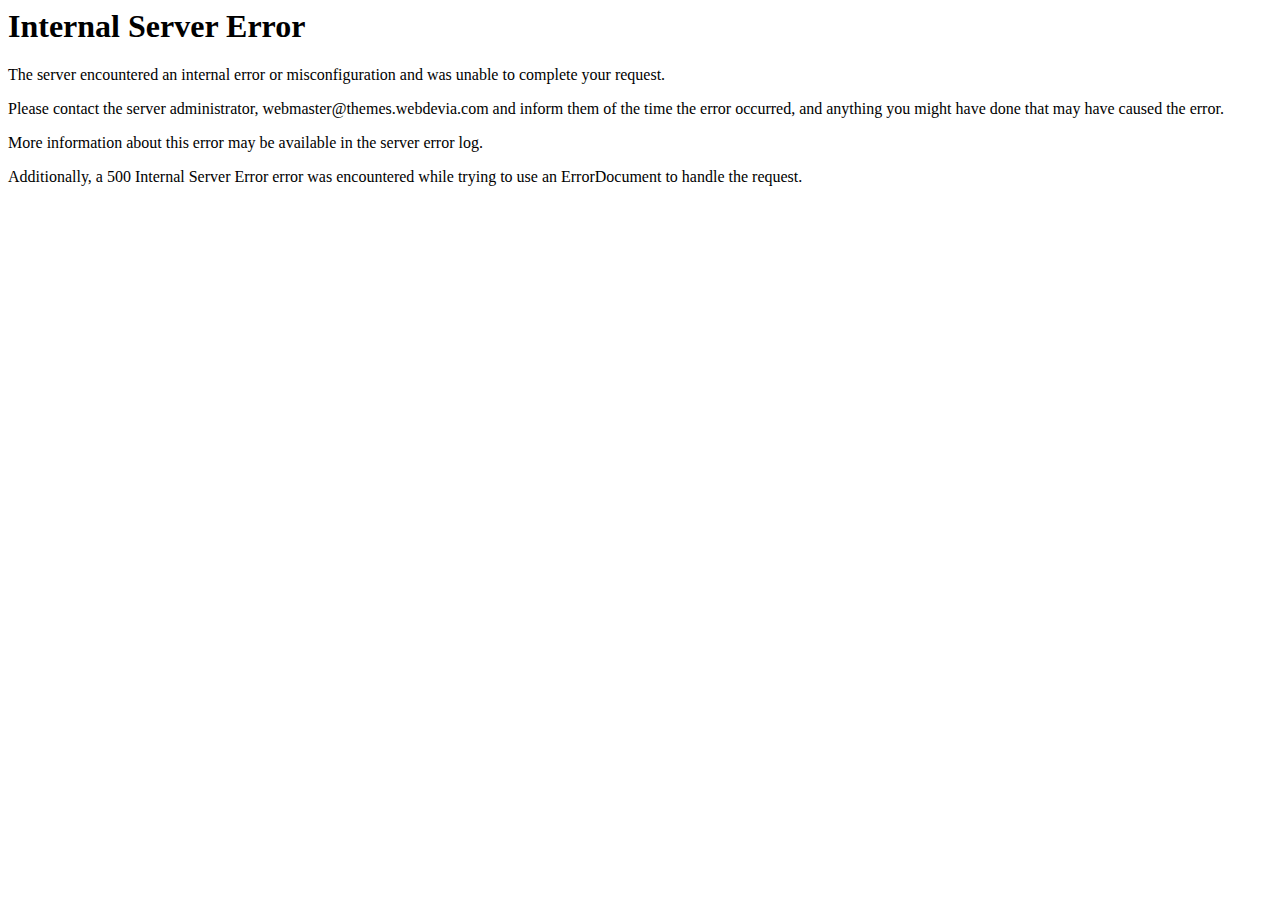
<file: assets/images/bg-2.html>
<!DOCTYPE HTML PUBLIC "-//IETF//DTD HTML 2.0//EN">
<html><head>
<title>500 Internal Server Error</title>
</head><body>
<h1>Internal Server Error</h1>
<p>The server encountered an internal error or
misconfiguration and was unable to complete
your request.</p>
<p>Please contact the server administrator,
 webmaster@themes.webdevia.com and inform them of the time the error occurred,
and anything you might have done that may have
caused the error.</p>
<p>More information about this error may be available
in the server error log.</p>
<p>Additionally, a 500 Internal Server Error
error was encountered while trying to use an ErrorDocument to handle the request.</p>
</body></html>
</file>
<file: Documentation/assets/css/documenter_style.css>
/*!
 * Documenter 2.0
 * http://rxa.li/documenter
 *
 * Copyright 2011, Xaver Birsak
 * http://revaxarts.com
 *
 */
html,body,div,span,applet,object,iframe,h1,h2,h3,h4,h5,h6,p,blockquote,a,abbr,acronym,address,big,cite,code,del,dfn,em,font,img,ins,kbd,q,s,samp,small,strike,strong,sub,sup,tt,var,dl,dt,dd,ol,ul,li,fieldset,form,label,legend,table,caption,tbody,tfoot,thead,tr,th,td{
	margin:0;
	padding:0;
	border:0;
	outline:0;
	font-weight:inherit;
	font-style:inherit;
	font-size:100%;
	font-family:inherit;
	vertical-align:baseline;
}
html { 
	font-size:101%;
	font-family:Arial,verdana,arial,sans-serif;
	font-size:12px;
	-webkit-text-size-adjust:none;
	color:#6F6F6F;
	background-color:#efefef;
}
body{
	min-height:100%;
	height:auto;
	width:100%;
}
footer, header, section {
	display:block;
}
a{ color:#6F6F6F; text-decoration:none; cursor:pointer; }
a:hover { text-decoration:underline }
p, ul, ol{
	margin:18px 0;
	line-height:1.5em;
}
li{
	list-style:none;
}
li.placeholder{
	height:70px;
	width:100%;
	font-size:16px;
}
hr { 
	display:block;
	height:0px;
	line-height:0px;
	border:0;
	border-top:1px solid #ddd;
	border-bottom:1px solid #aaa;
	margin:16px 0;
	padding:0;
	clear:both;
	float:none;
}
hr.notop{
	margin-top:0;
}
strong{
	font-weight:700;
}
#documenter_buttons{
	position:absolute;
	right:10px;
	margin-top:-30px;
}
.btn{
	cursor:pointer;
	width:auto;
	padding:7px 7px 8px;
	border-radius:3px;
	border:1px solid #ccc;
}
.btn:hover{
	border:1px solid #B1B4B0;
	box-shadow:0px 2px 2px rgba(0,0,0,0.1);
	-moz-box-shadow:0px 2px 2px rgba(0,0,0,0.1);
	-webkit-box-shadow:0px 2px 2px rgba(0,0,0,0.1);
	text-decoration:none;
}
.btn:active{
	border:1px solid #B1B4B0;
	box-shadow:inset 0px 2px 2px rgba(0,0,0,0.1);
	-moz-box-shadow:inset 0px 2px 2px rgba(0,0,0,0.1);
	-webkit-box-shadow:inset 0px 2px 2px rgba(0,0,0,0.1);
	background-color:#eee;
}

#documenter_content{
	position:absolute;
	right:18px;
	left:218px;
	padding-left:10px;
	padding-bottom:800px;
	min-height:100%;
	height:auto;
	z-index:1;
}
#documenter_sidebar{
	-moz-box-shadow:0 0 6px rgba(3,3,3,0.6);
	-webkit-box-shadow:0 0 6px rgba(3,3,3,0.6);
	box-shadow:0 0 6px rgba(3,3,3,0.6);
	position:fixed;
	left:0;
	width:200px;
	height:100%;
	min-height:100%;
	z-index:100;
}
#documenter_sidebar a{
	position:relative;
	z-index:100;
}
img{
	border:0;
}
#documenter_copyright{
	position:absolute;
	bottom:10px;
	font-size:10px;
	right:15px;
	width:200px;
	text-align:right;
	z-index:1
}
noscript{
	display:block;
	position:absolute;
	top:238px;
	margin:0 auto;
	width:800px;
	bottom:0;
	z-index:20;
}
noscript p{
	width:800px;
	font-size:20px;
	padding-top:20px;
	margin:0 auto;
	color:#4D4D4D;
}
.small{
	font-size:10px;
	letter-spacing:0;
}

/*----------------------------------------------------------------------*/
/* Sidebar
/*----------------------------------------------------------------------*/

#documenter_sidebar #documenter_logo{
	display:block;
	height:20%;
	max-height:200px;
	min-height:70px;
	width:200px;
	background-position:center center;
	background-repeat:no-repeat;
}
#documenter_sidebar ul{
	font-size:12px;
	font-weight:700;
	min-height:150px;
	height:75%;
	overflow:auto;
}

#documenter_sidebar ul li{
	text-align:right;
	padding:0;
}
#documenter_sidebar ul a{
	display:block;
	border-top:1px solid #ddd;
	border-bottom:1px solid #aaa;
	padding:6px 15px 7px 0;
	text-align:right;
}
#documenter_sidebar ul a:hover,#documenter_sidebar ul a.current{
	-webkit-text-shadow:none;
	-moz-text-shadow:none;
	text-shadow:none;
	text-decoration:none;
}
#documenter_sidebar ul li ul{
	border-top:0;
	font-size:10px;
	min-height:10px;
	height:auto;
	overflow:auto;
	margin:0;
	display:none;
}
#documenter_sidebar ul li ul li a{
	display:block;
	padding:4px 15px 5px 0;
	text-align:right;
}

/*----------------------------------------------------------------------*/
/* Content
/*----------------------------------------------------------------------*/

#documenter_cover{
	position:relative;
	height:800px;
	padding-top:200px !important;
}
#documenter_cover li{
	list-style:none !important;
	margin-left:0 !important;
}
#documenter_cover p{
	width:500px;
}
#documenter_content section{
	padding-top:70px;
}
#documenter_content h1{
	font-size:30px;
	font-weight:700;
}
#documenter_content h2{
	font-size:20px;
	margin-bottom:18px;
	font-weight:100;
}
#documenter_content h3{
	font-size:26px;
	margin:18px 0 0;
	font-weight:100;
}
#documenter_content h4{
	font-size:20px;
	margin:18px 0;
	font-weight:100;
}
#documenter_content h5{
	font-size:16px;
	margin:18px 0;
	font-weight:100;
}
#documenter_content h6{
	font-size:14px;
	margin:18px 0;
	font-weight:100;
}
#documenter_content p{
	margin:18px 0;
}
#documenter_content ol li{
	list-style:decimal;
	margin-left:36px;
}
#documenter_content ul li{
	list-style:square;
	margin-left:36px;
}
#documenter_content dl{
}
#documenter_content dl dt{
	padding-top:12px;
	font-weight:700;
	font-size:14px;
}
#documenter_content dl dd{
	padding-top:3px;
	margin-left:18px;
}
#documenter_content table{
	border-collapse:collapse;
}
#documenter_content table th{
	font-weight:700;
}
#documenter_content table th, #documenter_content table td{
	padding:3px;
	text-align:left;
}
#documenter_content code{
	font-family:"Courier New", Courier, monospace;
	font-size:12px;
}
#documenter_content .warning{
	padding:10px 10px 10px 30px;
	border:1px solid #D5D458;
	background-color:#F0FEB1;
	background-image:url(img/warning.png);
	background-repeat:no-repeat;
	background-position: 8px 11px;
}
#documenter_content .info{
	padding:10px 10px 10px 30px;
	border:1px solid #6AB3FF;
	background-color:#A3D0FF;
	background-image:url(img/info.png);
	background-repeat:no-repeat;
	background-position: 8px 11px;
}
#documenter_content div.alert {
  padding: 8px 35px 8px 14px;
  text-shadow: 0 1px 0 rgba(255, 255, 255, 0.5);
  background-color: #fcf8e3;
  border: 1px solid #fbeed5;
  -webkit-border-radius: 4px;
  -moz-border-radius: 4px;
  border-radius: 4px;
}
#documenter_content div.alert-success,#documenter_content  div.alert-success div.alert-heading {
  color: #468847;
}
#documenter_content div.alert-danger,#documenter_content  div.alert-error {
  background-color: #f2dede;
  border-color: #eed3d7;
}
#documenter_content div.alert-danger,
#documenter_content div.alert-error,
#documenter_content div.alert-danger div.alert-heading,
#documenter_content div.alert-error div.alert-heading {
  color: #b94a48;
}
#documenter_content div.alert-info {
  background-color: #d9edf7;
  border-color: #bce8f1;
}
#documenter_content div.alert-info,#documenter_content  div.alert-info div.alert-heading {
  color: #3a87ad;
}
#documenter_content div.alert-block {
  padding-top: 14px;
  padding-bottom: 14px;
}
#documenter_content div.alert-block > p,#documenter_content  div.alert-block > ul {
  margin-bottom: 0;
}
#documenter_content div.alert-block p + p {
  margin-top: 5px;
}





/*----------------------------------------------------------------------*/
/* Print Styles
/*----------------------------------------------------------------------*/

@media print {
	 * { background: transparent !important; color: black !important; text-shadow: none !important; filter:none !important;
	-ms-filter: none !important; } /* Black prints faster: sanbeiji.com/archives/953 */
	a, a:visited { color: #444 !important; text-decoration: underline; }
	a[href]:after { content: " (" attr(href) ")"; }
	abbr[title]:after { content: " (" attr(title) ")"; }
	.ir a:after, a[href^="javascript:"]:after, a[href^="#"]:after { content: ""; }  /* Don't show links for images, or javascript/internal links */
	pre, blockquote { border: 1px solid #999; page-break-inside: avoid; }
	thead { display: table-header-group; } /* css-discuss.incutio.com/wiki/Printing_Tables */
	tr, img { page-break-inside: avoid; }
	@page { margin: 0.5cm; }
	p, h2, h3 { orphans: 3; widows: 3; }
	h2, h3{ page-break-after: avoid; }
	hr { border-top:1px solid #000 !important;border-bottom:0 !important; }
	
	#documenter_sidebar{
		-moz-box-shadow:none;
		-webkit-box-shadow:none;
		box-shadow:none;
		position:absolute;
		left:10px;
		top:0;
		width:100%;
		margin-top:500px;
	}
	#documenter_sidebar ul:before { content: "Table of Contents"; }
	
	#documenter_sidebar ul{
		border:0 !important;
	}
	#documenter_sidebar ul li{
		border:0 !important;
		text-align:left;
	}
	#documenter_sidebar ul li a{
		border:0 !important;
		text-align:left;
		padding:4px;
	}
	#documenter_sidebar ul li a:hover{
		border:0 !important;
	}
	#documenter_sidebar #documenter_logo{
		display:none;
	}
	#documenter_sidebar #documenter_copyright{
		display:none;
	}
	#documenter_content{
		left:10px;
	}
	#documenter_cover{
		margin-bottom:300px;
	}
	#documenter_content .warning{
		background-image:url(img/warning.png) !important;
		background-repeat:no-repeat !important;
		background-position: 8px 11px !important;
	}
	#documenter_content .info{
		background-image:url(img/info.png) !important;
		background-repeat:no-repeat !important;
		background-position: 8px 11px !important;
	}
}
</file>
<file: Documentation/assets/js/google-code-prettify/prettify.css>
.com { color: #93a1a1; }
.lit { color: #195f91; }
.pun, .opn, .clo { color: #93a1a1; }
.fun { color: #dc322f; }
.str, .atv { color: #D14; }
.kwd, .linenums .tag { color: #1e347b; }
.typ, .atn, .dec, .var { color: teal; }
.pln { color: #48484c; }

.prettyprint {
  padding: 8px;
  background-color: #f7f7f9;
  border: 1px solid #e1e1e8;
}
.prettyprint.linenums {
  -webkit-box-shadow: inset 40px 0 0 #fbfbfc, inset 41px 0 0 #ececf0;
     -moz-box-shadow: inset 40px 0 0 #fbfbfc, inset 41px 0 0 #ececf0;
          box-shadow: inset 40px 0 0 #fbfbfc, inset 41px 0 0 #ececf0;
}

/* Specify class=linenums on a pre to get line numbering */
ol.linenums {
  margin: 0 0 0 33px; /* IE indents via margin-left */
} 
ol.linenums li {
  padding-left: 12px;
  color: #bebec5;
  line-height: 18px;
  text-shadow: 0 1px 0 #fff;
}
</file>
